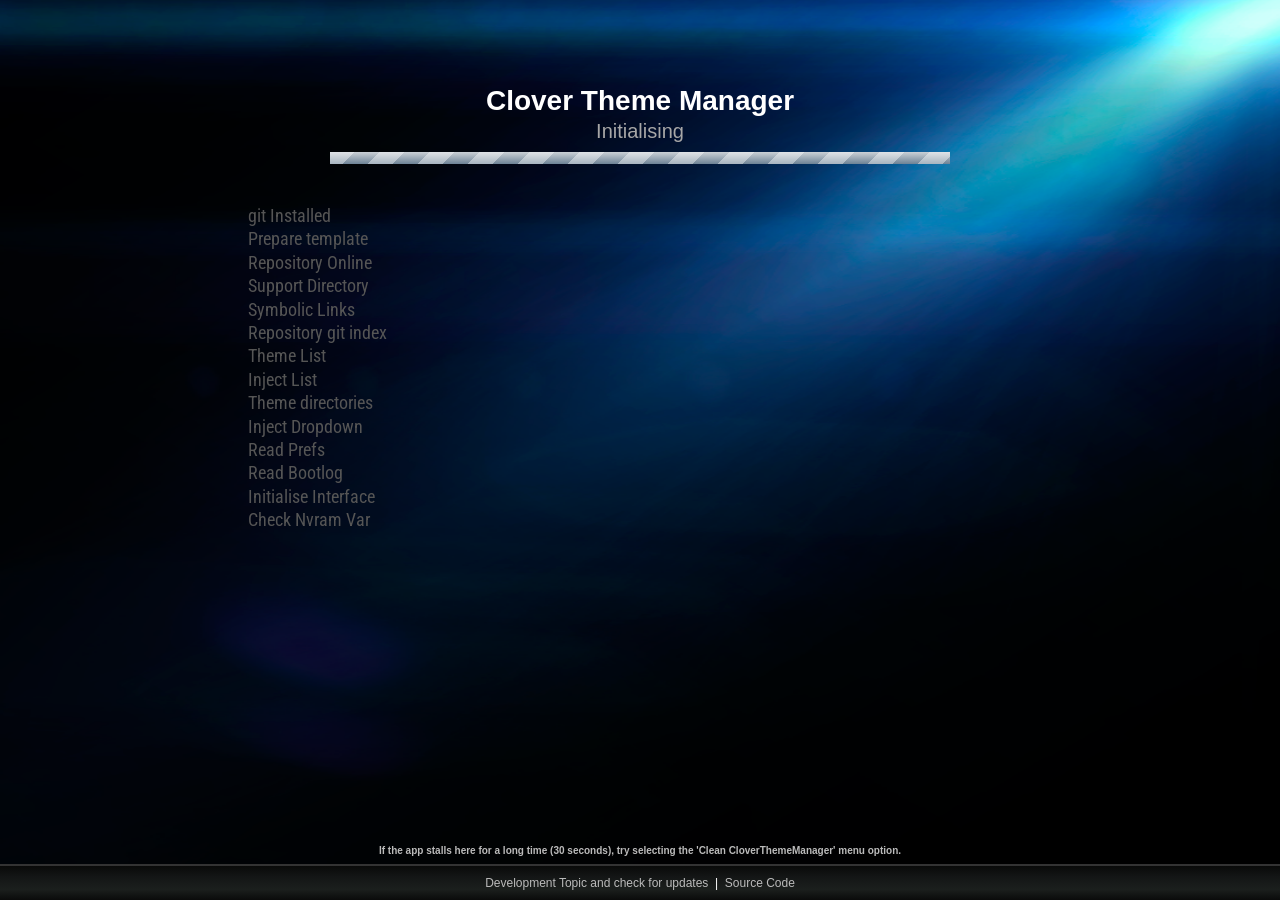
<file: Peripheral/fixing/FILES/CloverThemeManager.app/Contents/Resources/public/index.html>
<!DOCTYPE html>
<html xmlns="http://www.w3.org/1999/xhtml">
<head>
	<title>Clover Theme Manager</title>
	<meta charset="utf-8">
    <meta name="viewport" content="width=device-width">
    <meta name="description" content="Front page for Clover Theme Manager" />
    <meta name="author" content="Blackosx" />
    <meta name="copyright" content="Copyright 2014-2015 org.black.CloverThemeManager. All rights reserved.">    
    <link rel="stylesheet" type="text/css" href="styles/cloverthememanager.css"/>
    <link href='http://fonts.googleapis.com/css?family=Roboto+Condensed:400,300,700' rel='stylesheet' type='text/css'>
	<script src="scripts/jquery-2.1.3.min.js"></script>
	<script src="scripts/initialise.js"></script>
	<!-- <script type="text/javascript" charset="utf-8">
	    macgap.growl.notify({title: 'MacGap', content: 'Hello World'});
	</script> -->
</head>
<body>

<!-- overlay is used with the message box. -->
<div class="overlay" id="overlay" style="display:none;"></div>
    
<!-- Message box which starts positioned off the page by css. -->
<!-- It's then animated in to view when required. -->
<div class="box" id="box">
     <a class="boxclose" id="boxclose"></a>
     <h1>Title</h1>
     <p>Replace message here</p>
     <div id="FeedbackButtons"></div>
     <!-- Display a constantly animated progress bar. -->
     <!-- Javascript will show or hide this when necessary. -->
     <div id="AnimatedBar" class="meter"><span style="width: 100%"></span></div>
</div>

<div id="WelcomeMessage">
    <p class="textHeading" id="textHeading">Clover Theme Manager</p>
    <p class="textVersion" id="textversions"></p>
    <p class="textSubHeading">Initialising</p>
    <div id="homePageProgressBar" class="meter"><span style="width:100%"></span></div>
</div>

<div id="StatusArea">
    <div class="statusLine" id="status_GitInstalled">git Installed       <span class="checkMark" id="check_GitInstalled"></span></div>
    <div class="statusLine" id="status_HtmlTemplate">Prepare template    <span class="checkMark" id="check_HtmlTemplate"></span></div>
    <div class="statusLine" id="status_Repository">Repository Online     <span class="checkMark" id="check_Repository"></span></div>
    <div class="statusLine" id="status_SupportDir">Support Directory     <span class="checkMark" id="check_SupportDir"></span></div>
    <div class="statusLine" id="status_SymbolicLink">Symbolic Links      <span class="checkMark" id="check_SymbolicLink"></span></div>
    <div class="statusLine" id="status_Index">Repository git index       <span class="checkMark" id="check_Index"></span></div>
    <div class="statusLine" id="status_ThemeList">Theme List             <span class="checkMark" id="check_ThemeList"></span></div>
    <div class="statusLine" id="status_InsertHtml">Inject List           <span class="checkMark" id="check_InsertHtml"></span></div>
    <div class="statusLine" id="status_ThemeDirs">Theme directories      <span class="checkMark" id="check_ThemeDirs"></span></div>
    <div class="statusLine" id="status_Dropdown">Inject Dropdown         <span class="checkMark" id="check_Dropdown"></span></div>
    <div class="statusLine" id="status_ReadPrefs">Read Prefs             <span class="checkMark" id="check_ReadPrefs"></span></div>
    <div class="statusLine" id="status_ReadBootlog">Read Bootlog         <span class="checkMark" id="check_ReadBootlog"></span></div>
    <div class="statusLine" id="status_InitMainUI">Initialise Interface  <span class="checkMark" id="check_InitMainUI"></span></div>
    <div class="statusLine" id="status_NvramVar">Check Nvram Var         <span class="checkMark" id="check_NvramVar"></span></div>
</div>

<div id="MessageArea">
    <p class="message">If the app stalls here for a long time (30 seconds), try selecting the 'Clean CloverThemeManager' menu option.</p>
</div>

<div id="footerInitPage">
    <div id="FooterLinks">
        <p class="textFooter"><a href="http://www.insanelymac.com/forum/topic/302674-clover-theme-manager/" target="_blank">Development Topic and check for updates</a>&nbsp;&nbsp;|&nbsp;&nbsp;<a href="http://sourceforge.net/p/cloverefiboot/themes/ci/master/tree/CloverThemeManagerApp/CloverThemeManager/" target="_blank">Source Code</a></p>
    </div> <!-- End FooterLinks -->  
</div> <!-- End footerInitPage --> 

    
</body>
</html>
</file>
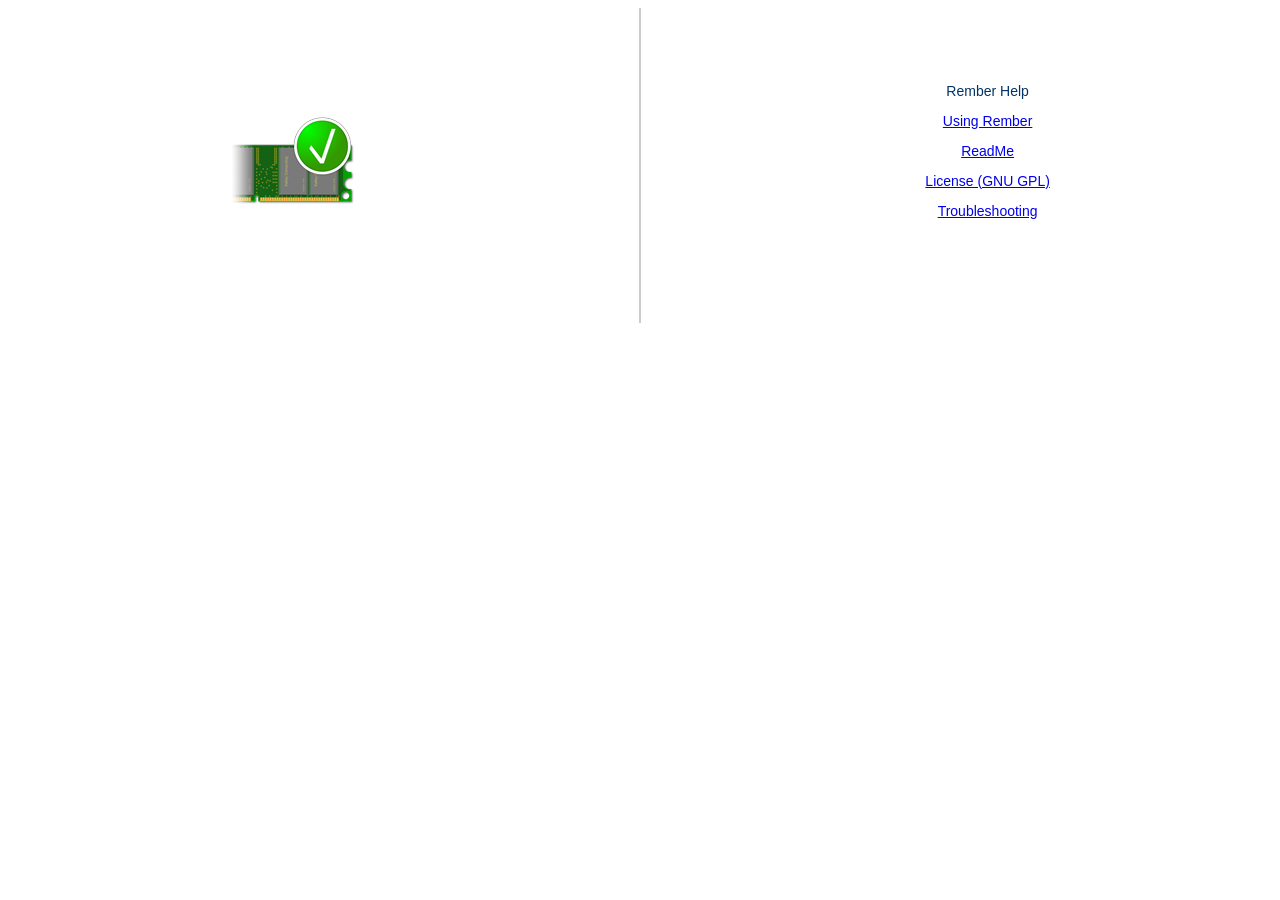
<file: Peripheral/fixing/FILES/Rember.app/Contents/Resources/Help/index.html>
<!DOCTYPE HTML PUBLIC "-//W3C//DTD HTML 4.01 Transitional//EN"><html><head><title>Rember Help</title><meta name="AppleTitle" content="Rember Help"><meta http-equiv="Content-Type" content="text/html; charset=iso-8859-1"><style type="text/css"><!--.body {	font-family: Tahoma, Helvetica;	font-size: 14px;	color: #003366;}--></style></head><body><table width="100%" height="248" border="0" cellpadding="0" cellspacing="0">  <tr>     <td width="45%" align="center"><img src="images/Rember_128.png" width="128" height="128"></td>    <td width="10%" align="center"><img src="images/GreyBar.gif" width="2" height="315"></td>    <td width="45%" align="center" class="body"><p>Rember Help</p>      <p><a href="using.html">Using Rember</a></p>      <p><a href="ReadMe.html">ReadMe</a></p>      <p><a href="COPYING.html">License (GNU GPL)</a></p>      <p><a href="help.html">Troubleshooting</a></p>      <p>&nbsp;</p></td>  </tr></table></body></html>
</file>
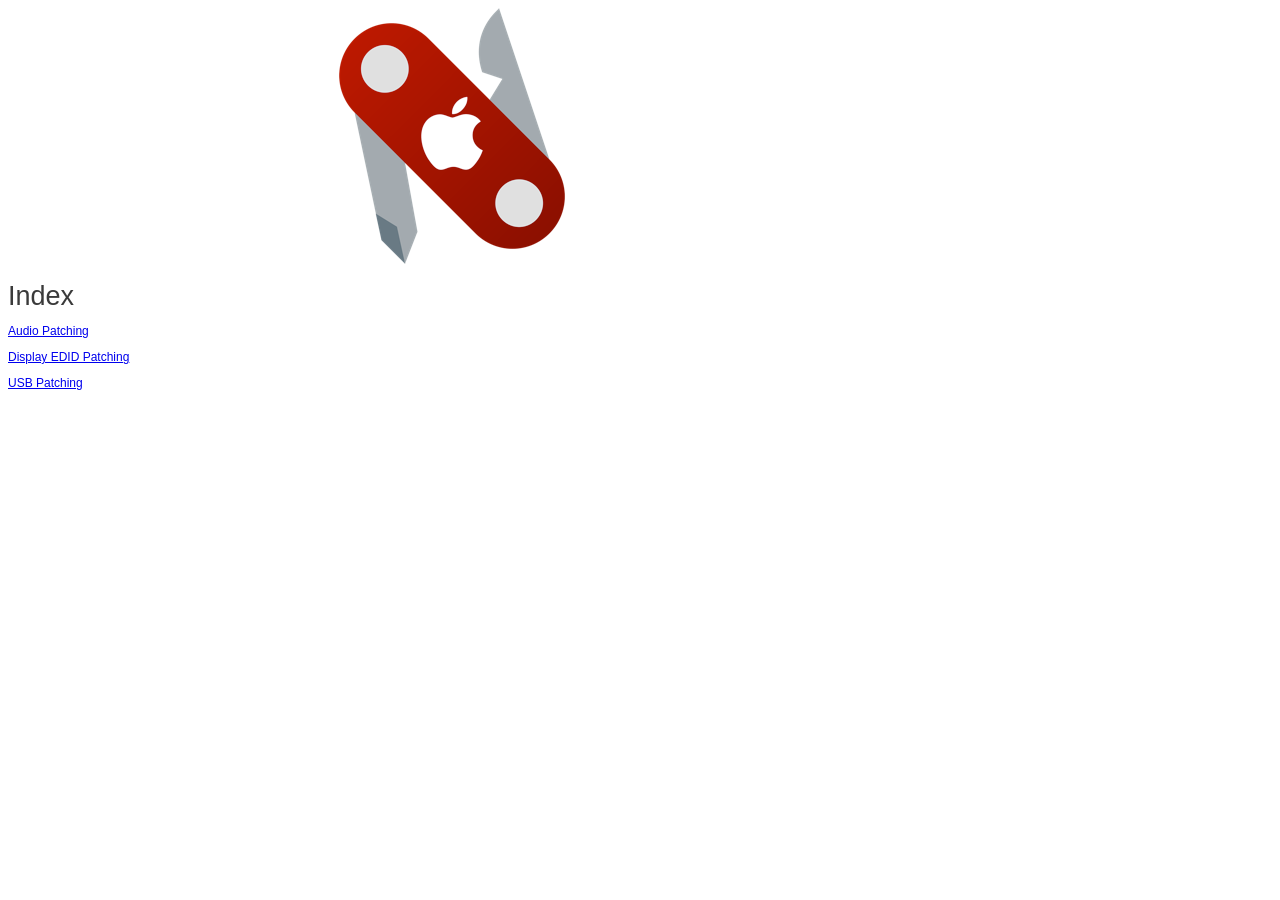
<file: Peripheral/fixing/FILES/Hackintool.app/Contents/Resources/Help/Contents/Resources/en.lproj/index.html>
<?xml version="1.0" encoding="UTF-8"?>
<!DOCTYPE html PUBLIC "-//W3C//DTD XHTML 1.0 Strict//EN">
<html xmlns="http://www.w3.org/1999/xhtml" xml:lang="en" lang="en">
<head>
<link rel="stylesheet" href="../css/style.css" media="all" />
<meta name="AppleTitle" content="Hackintool Help">
<meta name="AppleIcon" content="../images/icon.png">
</head>
<body class="Normal">
<a class="CenterImage"><img src="../images/icon.png" width="256" height="256"></a>
<br />
<a class="Heading1" name="Index">Index</a>
<p><a href="Audio.html">Audio Patching</a></p>
<p><a href="Display.html">Display EDID Patching</a></p>
<p><a href="USB.html">USB Patching</a></p>
</body>
</html>
</file>
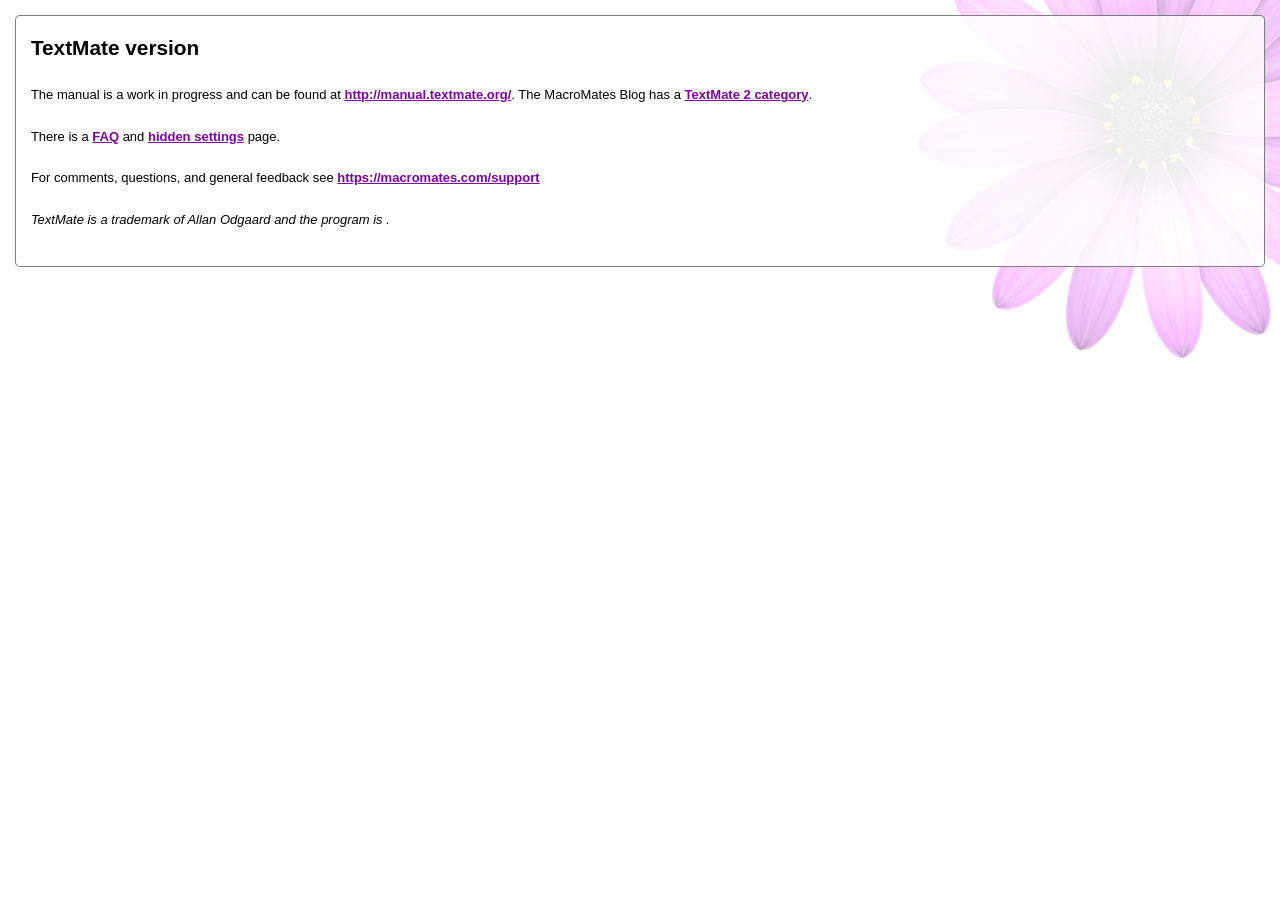
<file: Peripheral/fixing/FILES/TextMate.app/Contents/Resources/About.html>
<!DOCTYPE HTML PUBLIC "-//W3C//DTD HTML 4.01//EN"
	"http://www.w3.org/TR/html4/strict.dtd">

<html>

<head>
	<meta http-equiv="Content-Type" content="text/html; charset=utf-8" />
	<script>
		var style = document.createElement('style');
		document.head.appendChild(style);
		style.sheet.insertRule(TextMate.themeColors());
	</script>
	<link href="css/stylesheet.css" rel="stylesheet" type="text/css" />
	<title>About TextMate</title>
</head>

<body>
<article>
<h2 id="textmateversionscriptdocument.writetextmate.versionscript">TextMate version <script>document.write(TextMate.version)</script></h2>

<p>The manual is a work in progress and can be found at <a href="http://manual.textmate.org/">http://manual.textmate.org/</a>. The MacroMates Blog has a <a href="http://blog.macromates.com/categories/textmate-2/">TextMate 2 category</a>.</p>

<p>There is a <a href="https://github.com/textmate/textmate/wiki/FAQ">FAQ</a> and <a href="https://github.com/textmate/textmate/wiki/Hidden-Settings">hidden settings</a> page.</p>

<p>For comments, questions, and general feedback see <a href="https://macromates.com/support">https://macromates.com/support</a></p>

<p><em>TextMate is a trademark of Allan Odgaard and the program is <script>document.write(TextMate.copyright)</script>.</em></p>

</article>
</body>
</html>
</file>
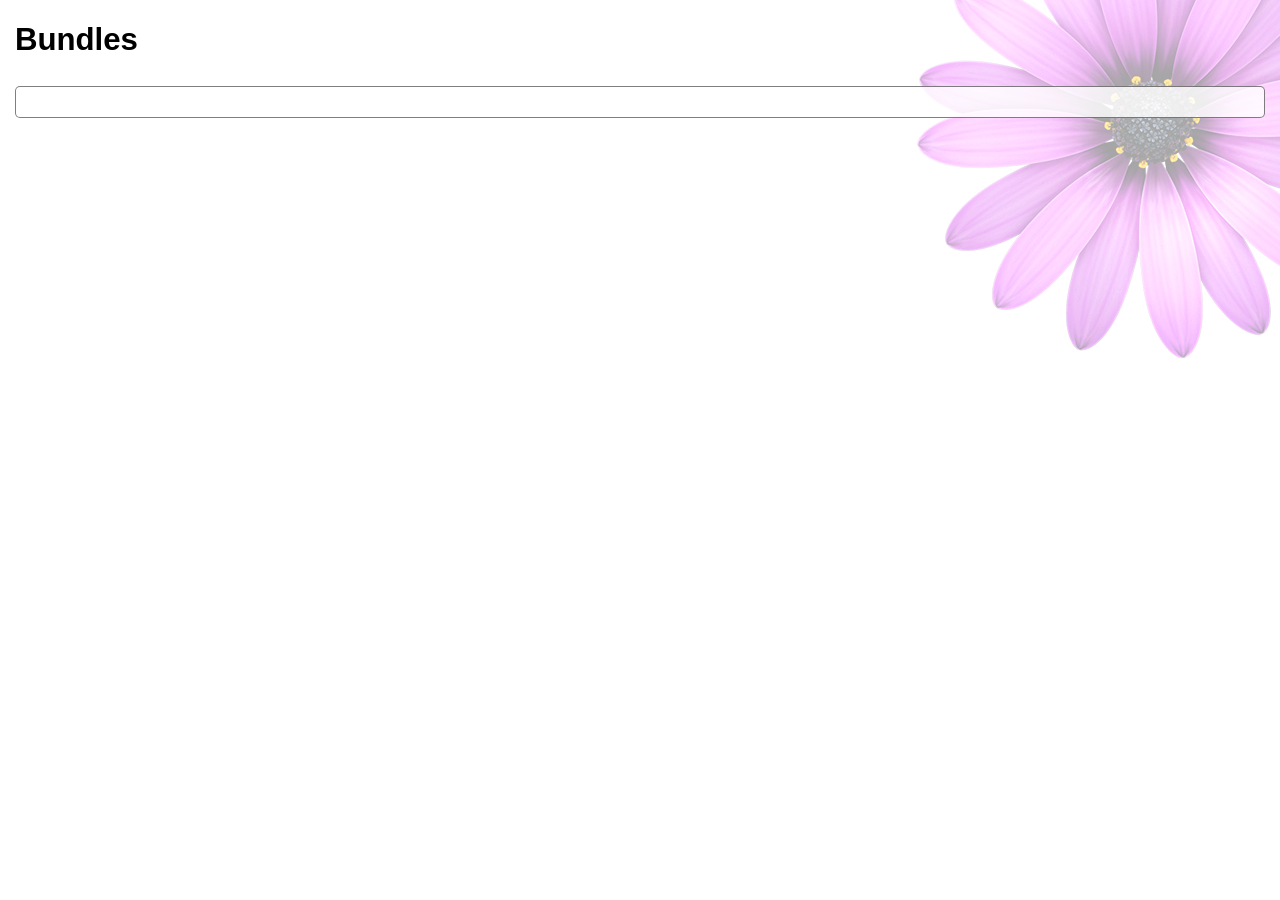
<file: Peripheral/fixing/FILES/TextMate.app/Contents/Resources/Bundles.html>
<!DOCTYPE html>
<html>
<head>
  <title>Bundle Changes</title>
  <meta http-equiv="Content-Type" content="text/html; charset=utf-8">
  <link rel="stylesheet" href="./css/stylesheet.css">
  <script>
    var style = document.createElement('style');
    document.head.appendChild(style);
    style.sheet.insertRule(TextMate.themeColors());
  </script>
  <style type="text/css">
  .cross {
    cursor: pointer;
  }
  .commit_body {
    font-size: 9pt;
  }
  .bundle_name {
    font-weight: bold;
  }
  .bundle_name:after {
    content: ': ';
  }
  </style>
  <script type="text/javascript">
  var mainContainer = null;

  var monthNames = ["January", "February", "March", "April", "May", "June", "July", "August", "September", "October", "November", "December"];

  function Group(name, identifier) {
    var self = this;
    self.identifier = identifier;

    // header text
    var heading = document.createElement('h2');
    heading.appendChild(document.createTextNode(name));
    mainContainer.appendChild(heading);

    // commit list
    var list = document.createElement('ul');
    mainContainer.appendChild(list);

    self.add = function(commit) {
      list.appendChild(commit.node);
    }
  }

  function Commit(commit, bundleName) {
    var self = this;
    var item = document.createElement('li');

    var para = document.createElement('p');
    item.appendChild(para);

    // name of the bundle
    var nameBox = document.createElement('span');
    nameBox.appendChild(document.createTextNode(bundleName));
    nameBox.className = 'bundle_name';
    para.appendChild(nameBox);

    // summary
    para.innerHTML += commit.summary + ' ';

    // author
    var by = document.createElement('span');
    by.className = 'credit';
    by.appendChild(document.createTextNode(commit.author));
    para.appendChild(by);

    // body text with cross open and close body
    if (commit.body && commit.body != '') {
      var openCross = ' [+]';
      var closedCross = ' [–]';

      var cross = document.createElement('span');
      cross.className = 'cross';
      cross.appendChild(document.createTextNode(openCross));
      para.appendChild(cross);

      // the body text
      var more = document.createElement('p');
      more.className = 'commit_body';
      more.innerHTML = commit.body;
      para.appendChild(more);
      more.style.display = 'none';

      // click the cross event
      cross.addEventListener('click', function(e) {
        e.preventDefault();
        more.style.display = more.style.display == 'none' ? 'block' : 'none';
        cross.innerText = more.style.display == 'none' ? openCross : closedCross;
      })
    }

    self.node = item;
  }

  function setJSON(raw) {
    var json = JSON.parse(raw);
    var commits = [];

    // clean box
    mainContainer.innerHTML = '';

    // parse commit dates and flatten list
    for (var i = 0; i < json.bundles.length; i++) {
      for (var j = 0; j < json.bundles[i].commits.length; j++) {
        var commit = json.bundles[i].commits[j];
        commit.date = new Date(commit.date);
        commit.bundleId = i;
        commits.push(commit);
      }
    }

    commits.sort(function(a, b) {
      return b.date - a.date;
    });

    // generate the HTML
    var currentGroup = null;
    for (var i = 0; i < commits.length; i++) {
      var commit = commits[i];
      var identifier = monthNames[commit.date.getMonth()] + ', ' + commit.date.getFullYear();
      if (currentGroup == null || currentGroup.identifier != identifier) {
        // create group block
        currentGroup = new Group(identifier, identifier);
      }
      // add commit
      currentGroup.add(new Commit(commit, json.bundles[commit.bundleId].name));
    }
  }
  window.addEventListener('load', function() {
    mainContainer = document.getElementById('wrapper');
  })
  </script>
</head>
<body>
  <h1 id="releasenotes">Bundles</h1>
  <article id="wrapper"></article>
</body>
</html>
</file>
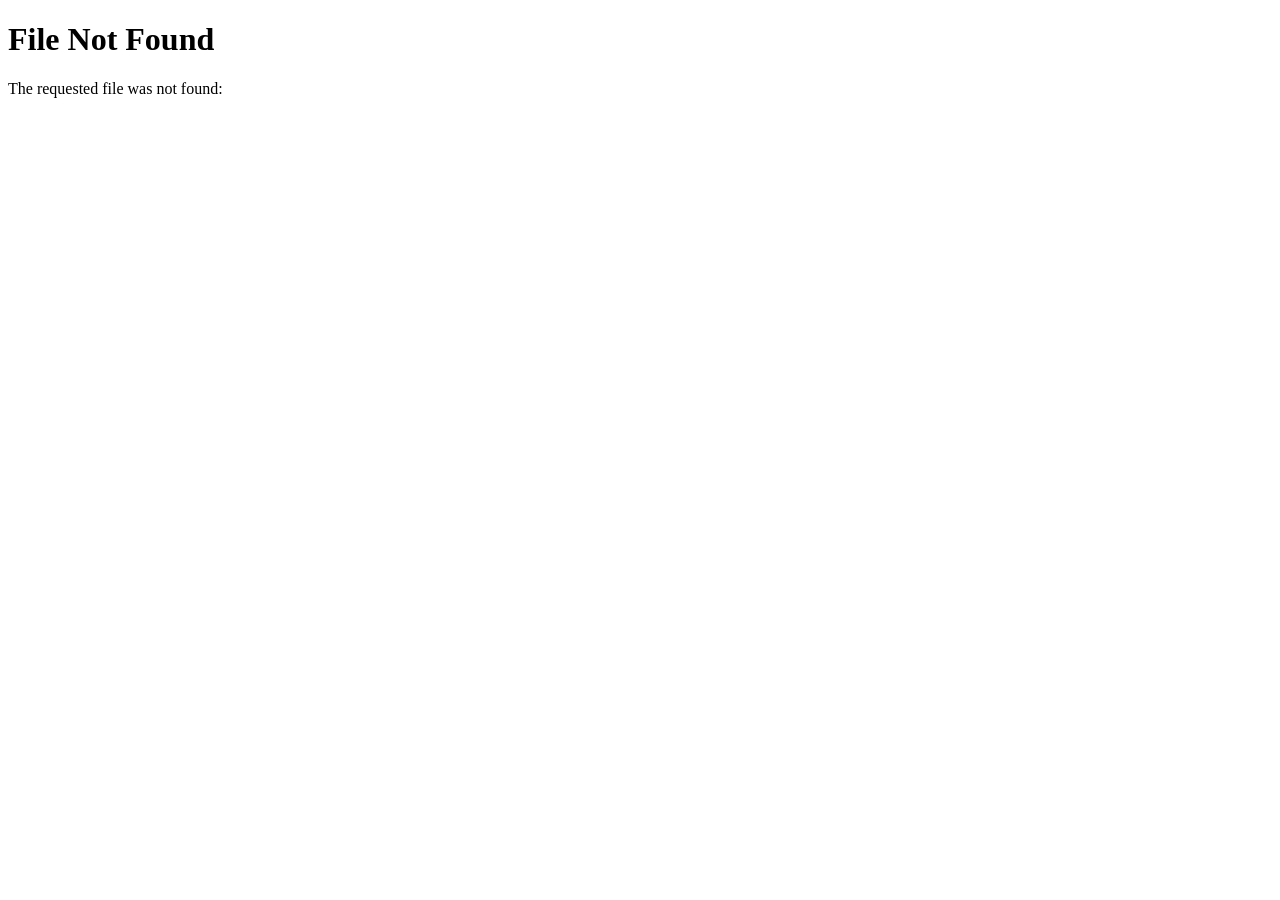
<file: Peripheral/fixing/FILES/TextMate.app/Contents/Resources/error_not_found.html>
<!DOCTYPE HTML PUBLIC "-//W3C//DTD HTML 4.01//EN">

<html>
<head>
	<meta http-equiv="Content-Type" content="text/html; charset=utf-8">
	<title>File Not Found</title>
</head>
<body>

<h1>File Not Found</h1>

<p>The requested file was not found: <code><script>
  var path = /[&?]path=([^&]+)/.exec(window.location.search)[1];
  path = unescape(unescape(path));
  path = path.replace(/&/, "&amp;").replace(/</, "&lt;");
  document.write(path);
</script></code></p>

</body>
</html>
</file>
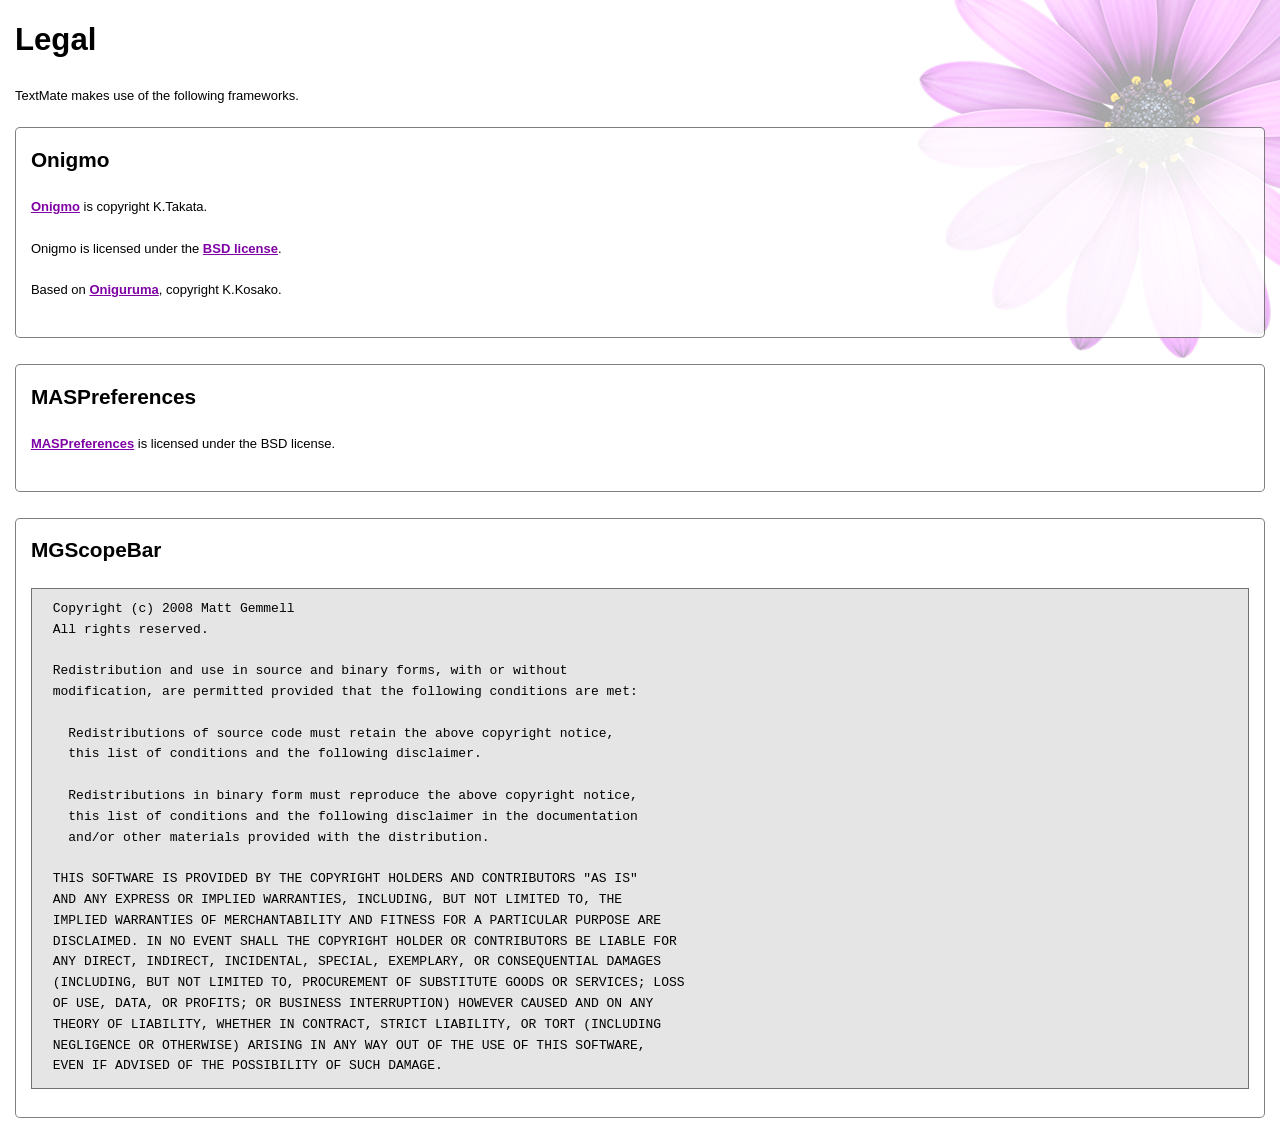
<file: Peripheral/fixing/FILES/TextMate.app/Contents/Resources/Legal.html>
<!DOCTYPE HTML PUBLIC "-//W3C//DTD HTML 4.01//EN"
	"http://www.w3.org/TR/html4/strict.dtd">

<html>

<head>
	<meta http-equiv="Content-Type" content="text/html; charset=utf-8" />
	<script>
		var style = document.createElement('style');
		document.head.appendChild(style);
		style.sheet.insertRule(TextMate.themeColors());
	</script>
	<link href="css/stylesheet.css" rel="stylesheet" type="text/css" />
	<title>Legal</title>
</head>

<body>
<h1 id="legal">Legal</h1>

<p>TextMate makes use of the following frameworks.</p>

<article>
<h2 id="onigmo">Onigmo</h2>

<p><a href="https://github.com/k-takata/Onigmo">Onigmo</a> is copyright K.Takata.</p>

<p>Onigmo is licensed under the <a href="https://raw.github.com/k-takata/Onigmo/master/COPYING">BSD license</a>.</p>

<p>Based on <a href="https://github.com/kkos/oniguruma">Oniguruma</a>, copyright K.Kosako.</p>
</article>


<article>
<h2 id="maspreferences">MASPreferences</h2>

<p><a href="https://github.com/shpakovski/MASPreferences">MASPreferences</a> is licensed under the BSD license.</p>
</article>


<article>
<h2 id="mgscopebar">MGScopeBar</h2>

<pre><code>Copyright (c) 2008 Matt Gemmell
All rights reserved.

Redistribution and use in source and binary forms, with or without
modification, are permitted provided that the following conditions are met:

  Redistributions of source code must retain the above copyright notice,
  this list of conditions and the following disclaimer.

  Redistributions in binary form must reproduce the above copyright notice,
  this list of conditions and the following disclaimer in the documentation
  and/or other materials provided with the distribution.

THIS SOFTWARE IS PROVIDED BY THE COPYRIGHT HOLDERS AND CONTRIBUTORS &quot;AS IS&quot;
AND ANY EXPRESS OR IMPLIED WARRANTIES, INCLUDING, BUT NOT LIMITED TO, THE
IMPLIED WARRANTIES OF MERCHANTABILITY AND FITNESS FOR A PARTICULAR PURPOSE ARE
DISCLAIMED. IN NO EVENT SHALL THE COPYRIGHT HOLDER OR CONTRIBUTORS BE LIABLE FOR
ANY DIRECT, INDIRECT, INCIDENTAL, SPECIAL, EXEMPLARY, OR CONSEQUENTIAL DAMAGES
(INCLUDING, BUT NOT LIMITED TO, PROCUREMENT OF SUBSTITUTE GOODS OR SERVICES; LOSS
OF USE, DATA, OR PROFITS; OR BUSINESS INTERRUPTION) HOWEVER CAUSED AND ON ANY
THEORY OF LIABILITY, WHETHER IN CONTRACT, STRICT LIABILITY, OR TORT (INCLUDING
NEGLIGENCE OR OTHERWISE) ARISING IN ANY WAY OUT OF THE USE OF THIS SOFTWARE,
EVEN IF ADVISED OF THE POSSIBILITY OF SUCH DAMAGE.
</code></pre>

</article>
</body>
</html>
</file>
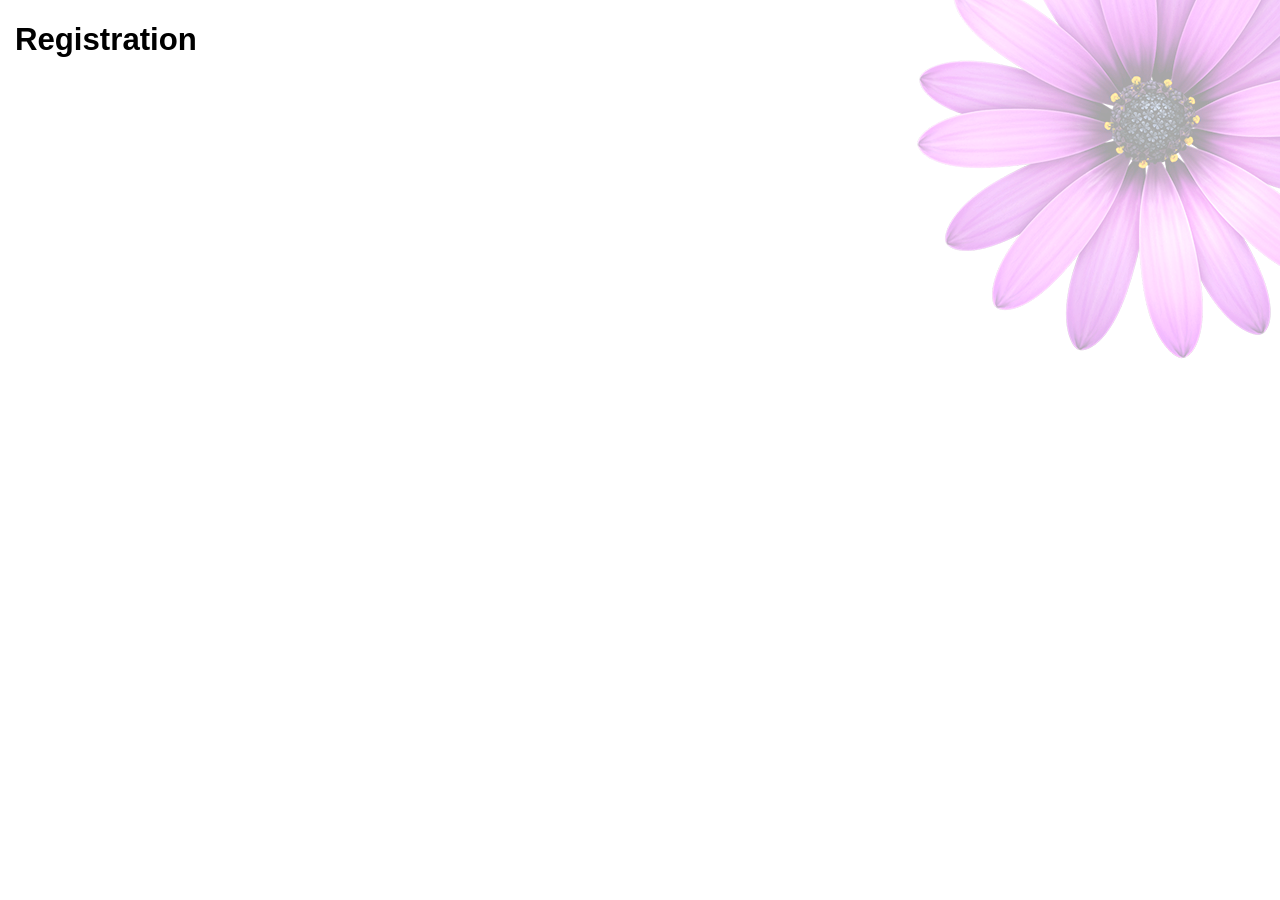
<file: Peripheral/fixing/FILES/TextMate.app/Contents/Resources/Registration.html>
<!DOCTYPE HTML PUBLIC "-//W3C//DTD HTML 4.01//EN"
	"http://www.w3.org/TR/html4/strict.dtd">

<html>

<head>
	<meta http-equiv="Content-Type" content="text/html; charset=utf-8" />
	<script>
		var style = document.createElement('style');
		document.head.appendChild(style);
		style.sheet.insertRule(TextMate.themeColors());
	</script>
	<link href="css/stylesheet.css" rel="stylesheet" type="text/css" />
	<title>Registration</title>
</head>

<body>
<h1 id="registration">Registration</h1>

<script>
var licensees = TextMate.licensees;
if(licensees) { document.write("This copy of TextMate is registered to " + licensees + "."); }
else          { document.write("This copy of TextMate is unregistered. <a href='#' onClick='javascript:TextMate.addLicense();'>Add license.</a>"); }
</script>
</body>
</html>
</file>
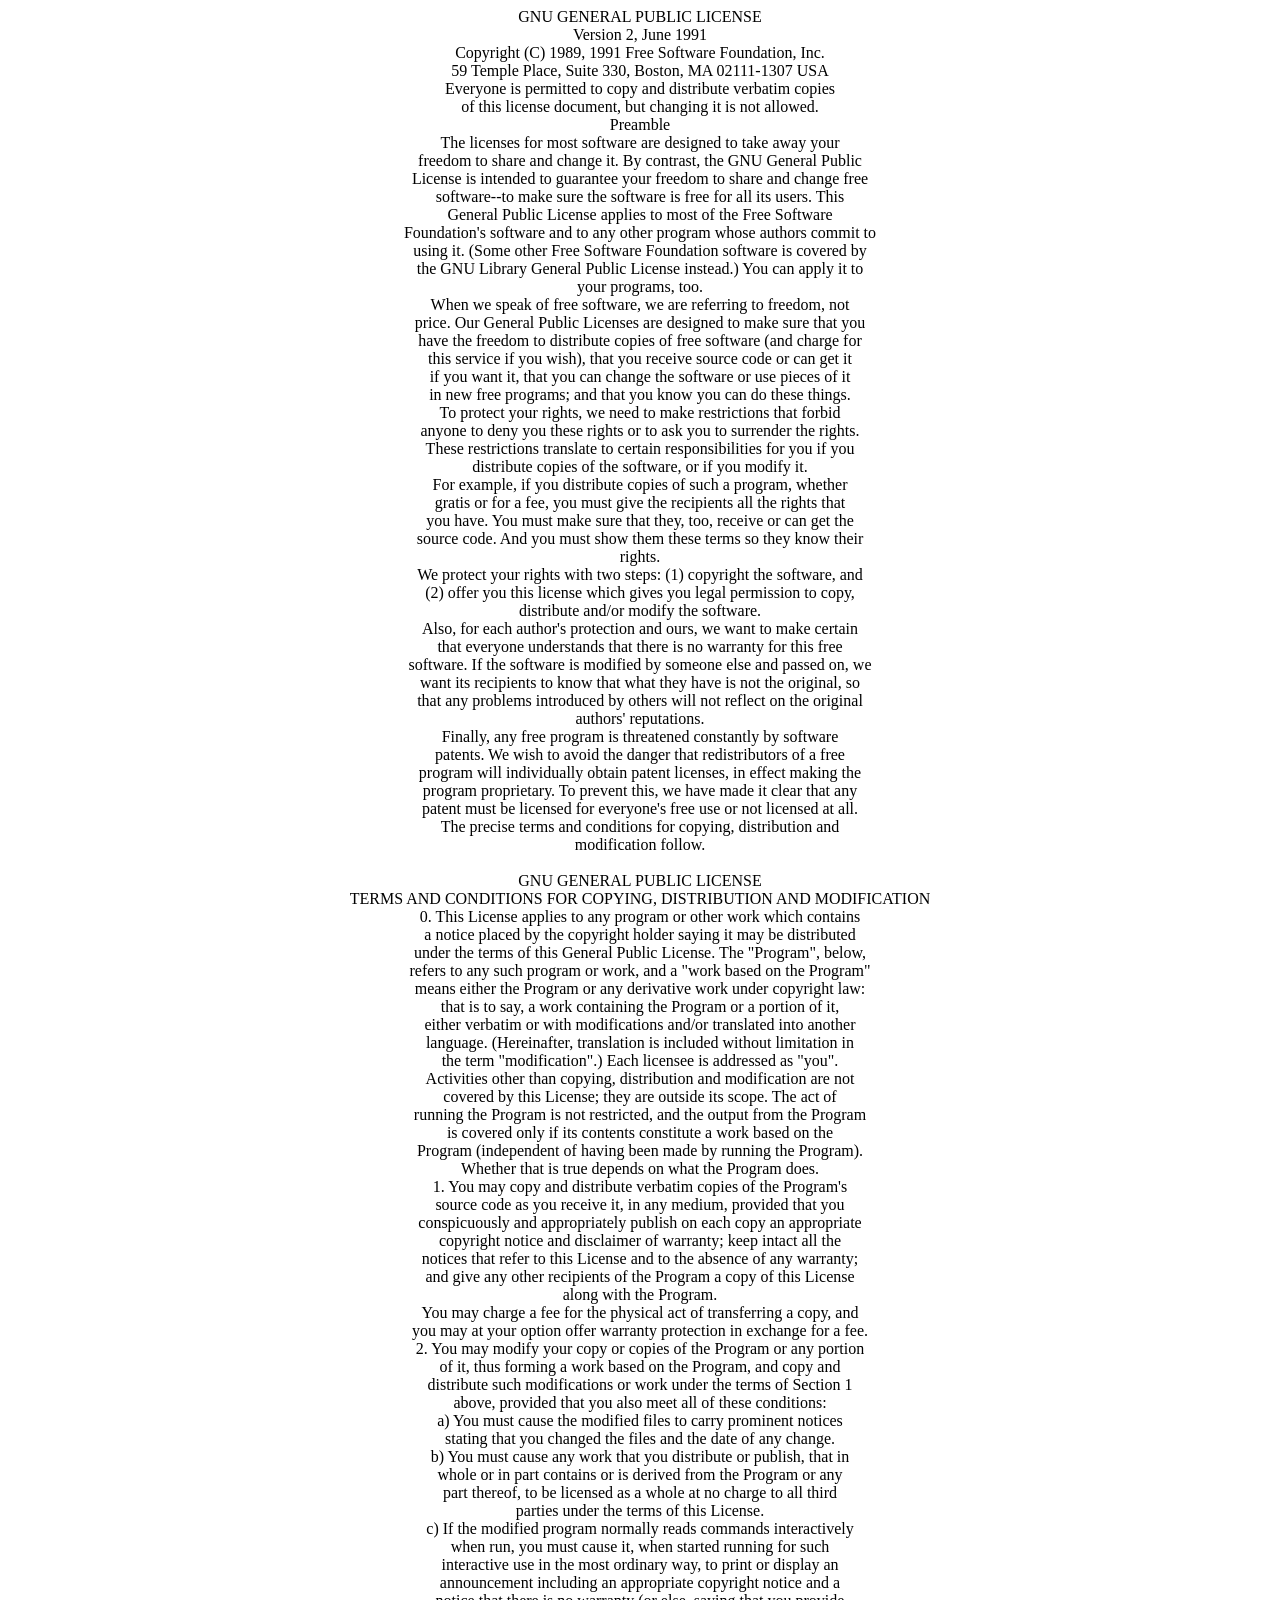
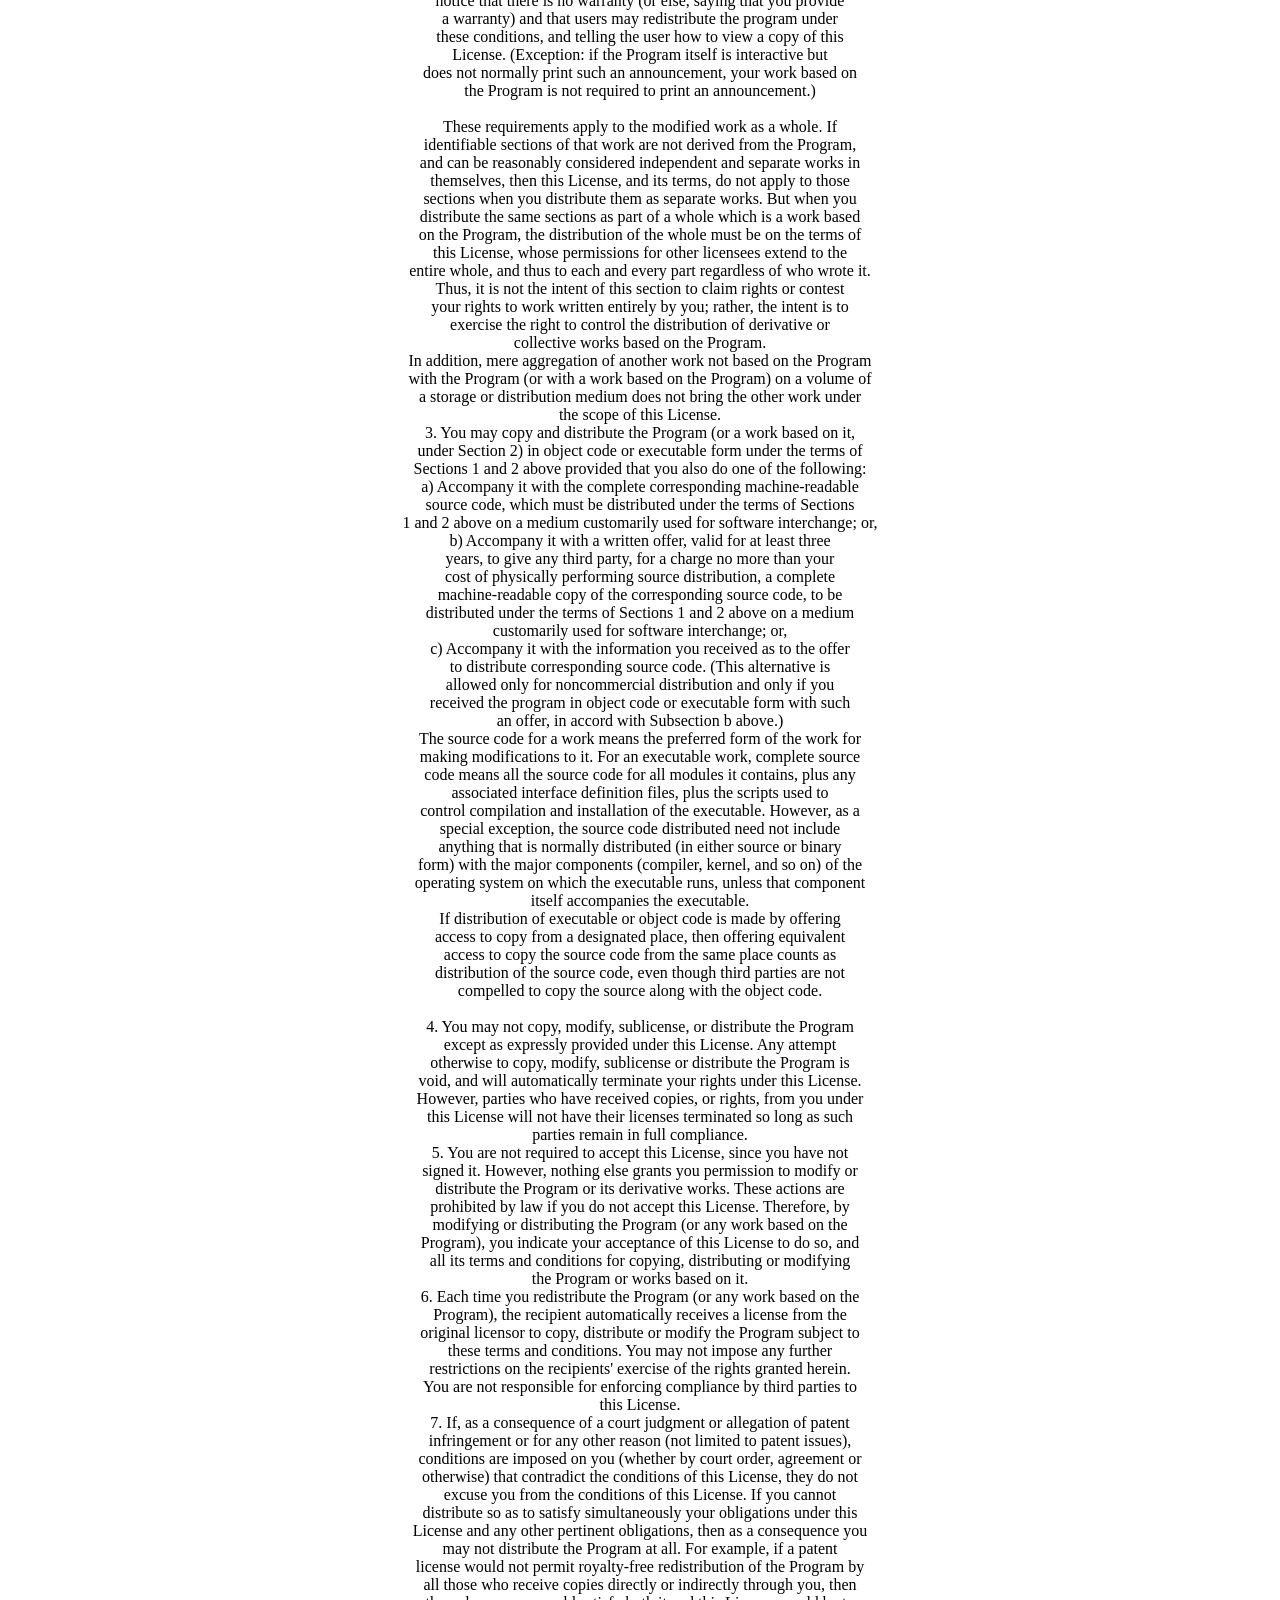
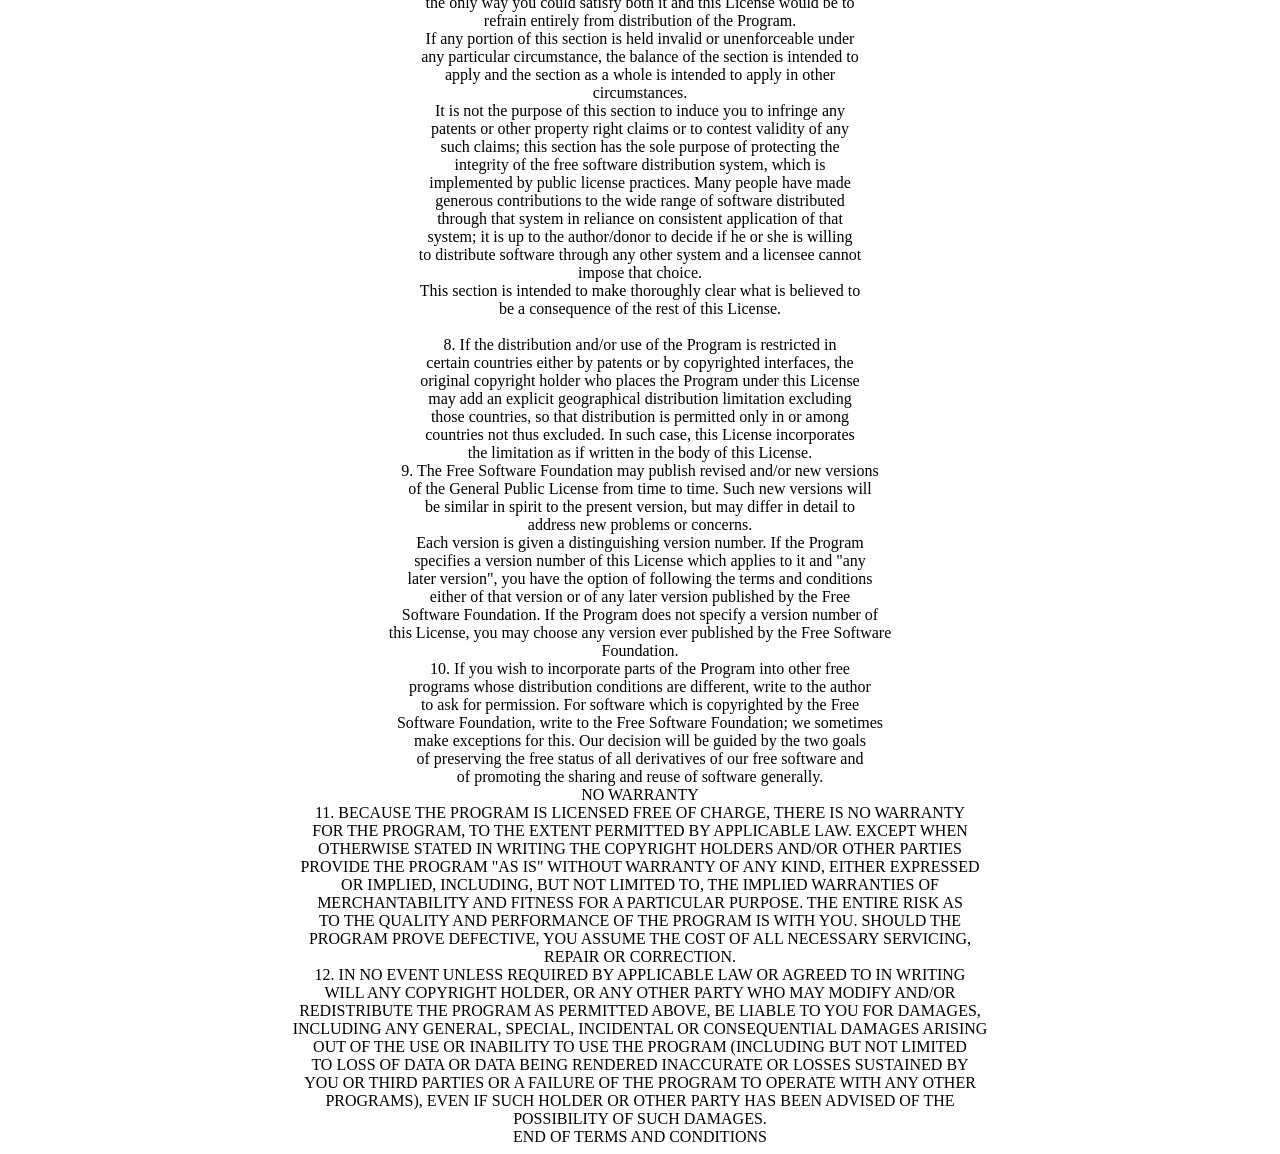
<file: Peripheral/fixing/FILES/Rember.app/Contents/Resources/Help/COPYING.html>
<!DOCTYPE HTML PUBLIC "-//W3C//DTD HTML 4.01 Transitional//EN"><html><head><title>COPYING</title><meta http-equiv="Content-Type" content="text/html; charset=iso-8859-1"><style type="text/css"><!--.body {	font-family: Tahoma, Helvetica;	font-size: 14px;	color: #003366;}--></style></head><body><table width="100%" border="0" cellspacing="0" cellpadding="0">  <tr>     <td align="center"> GNU GENERAL PUBLIC LICENSE<br>      Version 2, June 1991<br>      Copyright (C) 1989, 1991 Free Software Foundation, Inc.<br>      59 Temple Place, Suite 330, Boston, MA 02111-1307 USA<br>      Everyone is permitted to copy and distribute verbatim copies<br>      of this license document, but changing it is not allowed.<br>      Preamble<br>      The licenses for most software are designed to take away your<br>      freedom to share and change it. By contrast, the GNU General Public<br>      License is intended to guarantee your freedom to share and change free<br>      software--to make sure the software is free for all its users. This<br>      General Public License applies to most of the Free Software<br>      Foundation's software and to any other program whose authors commit to<br>      using it. (Some other Free Software Foundation software is covered by<br>      the GNU Library General Public License instead.) You can apply it to<br>      your programs, too.<br>      When we speak of free software, we are referring to freedom, not<br>      price. Our General Public Licenses are designed to make sure that you<br>      have the freedom to distribute copies of free software (and charge for<br>      this service if you wish), that you receive source code or can get it<br>      if you want it, that you can change the software or use pieces of it<br>      in new free programs; and that you know you can do these things.<br>      To protect your rights, we need to make restrictions that forbid<br>      anyone to deny you these rights or to ask you to surrender the rights.<br>      These restrictions translate to certain responsibilities for you if you<br>      distribute copies of the software, or if you modify it.<br>      For example, if you distribute copies of such a program, whether<br>      gratis or for a fee, you must give the recipients all the rights that<br>      you have. You must make sure that they, too, receive or can get the<br>      source code. And you must show them these terms so they know their<br>      rights.<br>      We protect your rights with two steps: (1) copyright the software, and<br>      (2) offer you this license which gives you legal permission to copy,<br>      distribute and/or modify the software.<br>      Also, for each author's protection and ours, we want to make certain<br>      that everyone understands that there is no warranty for this free<br>      software. If the software is modified by someone else and passed on, we<br>      want its recipients to know that what they have is not the original, so<br>      that any problems introduced by others will not reflect on the original<br>      authors' reputations.<br>      Finally, any free program is threatened constantly by software<br>      patents. We wish to avoid the danger that redistributors of a free<br>      program will individually obtain patent licenses, in effect making the<br>      program proprietary. To prevent this, we have made it clear that any<br>      patent must be licensed for everyone's free use or not licensed at all.<br>      The precise terms and conditions for copying, distribution and<br>      modification follow.<br>      <br>      GNU GENERAL PUBLIC LICENSE<br>      TERMS AND CONDITIONS FOR COPYING, DISTRIBUTION AND MODIFICATION<br>      0. This License applies to any program or other work which contains<br>      a notice placed by the copyright holder saying it may be distributed<br>      under the terms of this General Public License. The &quot;Program&quot;,       below,<br>      refers to any such program or work, and a &quot;work based on the Program&quot;<br>      means either the Program or any derivative work under copyright law:<br>      that is to say, a work containing the Program or a portion of it,<br>      either verbatim or with modifications and/or translated into another<br>      language. (Hereinafter, translation is included without limitation in<br>      the term &quot;modification&quot;.) Each licensee is addressed as &quot;you&quot;.<br>      Activities other than copying, distribution and modification are not<br>      covered by this License; they are outside its scope. The act of<br>      running the Program is not restricted, and the output from the Program<br>      is covered only if its contents constitute a work based on the<br>      Program (independent of having been made by running the Program).<br>      Whether that is true depends on what the Program does.<br>      1. You may copy and distribute verbatim copies of the Program's<br>      source code as you receive it, in any medium, provided that you<br>      conspicuously and appropriately publish on each copy an appropriate<br>      copyright notice and disclaimer of warranty; keep intact all the<br>      notices that refer to this License and to the absence of any warranty;<br>      and give any other recipients of the Program a copy of this License<br>      along with the Program.<br>      You may charge a fee for the physical act of transferring a copy, and<br>      you may at your option offer warranty protection in exchange for a fee.<br>      2. You may modify your copy or copies of the Program or any portion<br>      of it, thus forming a work based on the Program, and copy and<br>      distribute such modifications or work under the terms of Section 1<br>      above, provided that you also meet all of these conditions:<br>      a) You must cause the modified files to carry prominent notices<br>      stating that you changed the files and the date of any change.<br>      b) You must cause any work that you distribute or publish, that in<br>      whole or in part contains or is derived from the Program or any<br>      part thereof, to be licensed as a whole at no charge to all third<br>      parties under the terms of this License.<br>      c) If the modified program normally reads commands interactively<br>      when run, you must cause it, when started running for such<br>      interactive use in the most ordinary way, to print or display an<br>      announcement including an appropriate copyright notice and a<br>      notice that there is no warranty (or else, saying that you provide<br>      a warranty) and that users may redistribute the program under<br>      these conditions, and telling the user how to view a copy of this<br>      License. (Exception: if the Program itself is interactive but<br>      does not normally print such an announcement, your work based on<br>      the Program is not required to print an announcement.)<br>      <br>      These requirements apply to the modified work as a whole. If<br>      identifiable sections of that work are not derived from the Program,<br>      and can be reasonably considered independent and separate works in<br>      themselves, then this License, and its terms, do not apply to those<br>      sections when you distribute them as separate works. But when you<br>      distribute the same sections as part of a whole which is a work based<br>      on the Program, the distribution of the whole must be on the terms of<br>      this License, whose permissions for other licensees extend to the<br>      entire whole, and thus to each and every part regardless of who wrote it.<br>      Thus, it is not the intent of this section to claim rights or contest<br>      your rights to work written entirely by you; rather, the intent is to<br>      exercise the right to control the distribution of derivative or<br>      collective works based on the Program.<br>      In addition, mere aggregation of another work not based on the Program<br>      with the Program (or with a work based on the Program) on a volume of<br>      a storage or distribution medium does not bring the other work under<br>      the scope of this License.<br>      3. You may copy and distribute the Program (or a work based on it,<br>      under Section 2) in object code or executable form under the terms of<br>      Sections 1 and 2 above provided that you also do one of the following:<br>      a) Accompany it with the complete corresponding machine-readable<br>      source code, which must be distributed under the terms of Sections<br>      1 and 2 above on a medium customarily used for software interchange; or,<br>      b) Accompany it with a written offer, valid for at least three<br>      years, to give any third party, for a charge no more than your<br>      cost of physically performing source distribution, a complete<br>      machine-readable copy of the corresponding source code, to be<br>      distributed under the terms of Sections 1 and 2 above on a medium<br>      customarily used for software interchange; or,<br>      c) Accompany it with the information you received as to the offer<br>      to distribute corresponding source code. (This alternative is<br>      allowed only for noncommercial distribution and only if you<br>      received the program in object code or executable form with such<br>      an offer, in accord with Subsection b above.)<br>      The source code for a work means the preferred form of the work for<br>      making modifications to it. For an executable work, complete source<br>      code means all the source code for all modules it contains, plus any<br>      associated interface definition files, plus the scripts used to<br>      control compilation and installation of the executable. However, as a<br>      special exception, the source code distributed need not include<br>      anything that is normally distributed (in either source or binary<br>      form) with the major components (compiler, kernel, and so on) of the<br>      operating system on which the executable runs, unless that component<br>      itself accompanies the executable.<br>      If distribution of executable or object code is made by offering<br>      access to copy from a designated place, then offering equivalent<br>      access to copy the source code from the same place counts as<br>      distribution of the source code, even though third parties are not<br>      compelled to copy the source along with the object code.<br>      <br>      4. You may not copy, modify, sublicense, or distribute the Program<br>      except as expressly provided under this License. Any attempt<br>      otherwise to copy, modify, sublicense or distribute the Program is<br>      void, and will automatically terminate your rights under this License.<br>      However, parties who have received copies, or rights, from you under<br>      this License will not have their licenses terminated so long as such<br>      parties remain in full compliance.<br>      5. You are not required to accept this License, since you have not<br>      signed it. However, nothing else grants you permission to modify or<br>      distribute the Program or its derivative works. These actions are<br>      prohibited by law if you do not accept this License. Therefore, by<br>      modifying or distributing the Program (or any work based on the<br>      Program), you indicate your acceptance of this License to do so, and<br>      all its terms and conditions for copying, distributing or modifying<br>      the Program or works based on it.<br>      6. Each time you redistribute the Program (or any work based on the<br>      Program), the recipient automatically receives a license from the<br>      original licensor to copy, distribute or modify the Program subject to<br>      these terms and conditions. You may not impose any further<br>      restrictions on the recipients' exercise of the rights granted herein.<br>      You are not responsible for enforcing compliance by third parties to<br>      this License.<br>      7. If, as a consequence of a court judgment or allegation of patent<br>      infringement or for any other reason (not limited to patent issues),<br>      conditions are imposed on you (whether by court order, agreement or<br>      otherwise) that contradict the conditions of this License, they do not<br>      excuse you from the conditions of this License. If you cannot<br>      distribute so as to satisfy simultaneously your obligations under this<br>      License and any other pertinent obligations, then as a consequence you<br>      may not distribute the Program at all. For example, if a patent<br>      license would not permit royalty-free redistribution of the Program by<br>      all those who receive copies directly or indirectly through you, then<br>      the only way you could satisfy both it and this License would be to<br>      refrain entirely from distribution of the Program.<br>      If any portion of this section is held invalid or unenforceable under<br>      any particular circumstance, the balance of the section is intended to<br>      apply and the section as a whole is intended to apply in other<br>      circumstances.<br>      It is not the purpose of this section to induce you to infringe any<br>      patents or other property right claims or to contest validity of any<br>      such claims; this section has the sole purpose of protecting the<br>      integrity of the free software distribution system, which is<br>      implemented by public license practices. Many people have made<br>      generous contributions to the wide range of software distributed<br>      through that system in reliance on consistent application of that<br>      system; it is up to the author/donor to decide if he or she is willing<br>      to distribute software through any other system and a licensee cannot<br>      impose that choice.<br>      This section is intended to make thoroughly clear what is believed to<br>      be a consequence of the rest of this License.<br>      <br>      8. If the distribution and/or use of the Program is restricted in<br>      certain countries either by patents or by copyrighted interfaces, the<br>      original copyright holder who places the Program under this License<br>      may add an explicit geographical distribution limitation excluding<br>      those countries, so that distribution is permitted only in or among<br>      countries not thus excluded. In such case, this License incorporates<br>      the limitation as if written in the body of this License.<br>      9. The Free Software Foundation may publish revised and/or new versions<br>      of the General Public License from time to time. Such new versions will<br>      be similar in spirit to the present version, but may differ in detail to<br>      address new problems or concerns.<br>      Each version is given a distinguishing version number. If the Program<br>      specifies a version number of this License which applies to it and &quot;any<br>      later version&quot;, you have the option of following the terms and conditions<br>      either of that version or of any later version published by the Free<br>      Software Foundation. If the Program does not specify a version number of<br>      this License, you may choose any version ever published by the Free Software<br>      Foundation.<br>      10. If you wish to incorporate parts of the Program into other free<br>      programs whose distribution conditions are different, write to the author<br>      to ask for permission. For software which is copyrighted by the Free<br>      Software Foundation, write to the Free Software Foundation; we sometimes<br>      make exceptions for this. Our decision will be guided by the two goals<br>      of preserving the free status of all derivatives of our free software and<br>      of promoting the sharing and reuse of software generally.<br>      NO WARRANTY<br>      11. BECAUSE THE PROGRAM IS LICENSED FREE OF CHARGE, THERE IS NO WARRANTY<br>      FOR THE PROGRAM, TO THE EXTENT PERMITTED BY APPLICABLE LAW. EXCEPT WHEN<br>      OTHERWISE STATED IN WRITING THE COPYRIGHT HOLDERS AND/OR OTHER PARTIES<br>      PROVIDE THE PROGRAM &quot;AS IS&quot; WITHOUT WARRANTY OF ANY KIND, EITHER       EXPRESSED<br>      OR IMPLIED, INCLUDING, BUT NOT LIMITED TO, THE IMPLIED WARRANTIES OF<br>      MERCHANTABILITY AND FITNESS FOR A PARTICULAR PURPOSE. THE ENTIRE RISK AS<br>      TO THE QUALITY AND PERFORMANCE OF THE PROGRAM IS WITH YOU. SHOULD THE<br>      PROGRAM PROVE DEFECTIVE, YOU ASSUME THE COST OF ALL NECESSARY SERVICING,<br>      REPAIR OR CORRECTION.<br>      12. IN NO EVENT UNLESS REQUIRED BY APPLICABLE LAW OR AGREED TO IN WRITING<br>      WILL ANY COPYRIGHT HOLDER, OR ANY OTHER PARTY WHO MAY MODIFY AND/OR<br>      REDISTRIBUTE THE PROGRAM AS PERMITTED ABOVE, BE LIABLE TO YOU FOR DAMAGES,<br>      INCLUDING ANY GENERAL, SPECIAL, INCIDENTAL OR CONSEQUENTIAL DAMAGES ARISING<br>      OUT OF THE USE OR INABILITY TO USE THE PROGRAM (INCLUDING BUT NOT LIMITED<br>      TO LOSS OF DATA OR DATA BEING RENDERED INACCURATE OR LOSSES SUSTAINED BY<br>      YOU OR THIRD PARTIES OR A FAILURE OF THE PROGRAM TO OPERATE WITH ANY OTHER<br>      PROGRAMS), EVEN IF SUCH HOLDER OR OTHER PARTY HAS BEEN ADVISED OF THE<br>      POSSIBILITY OF SUCH DAMAGES.<br>      END OF TERMS AND CONDITIONS<br>	</td>  </tr></table></body></html>
</file>
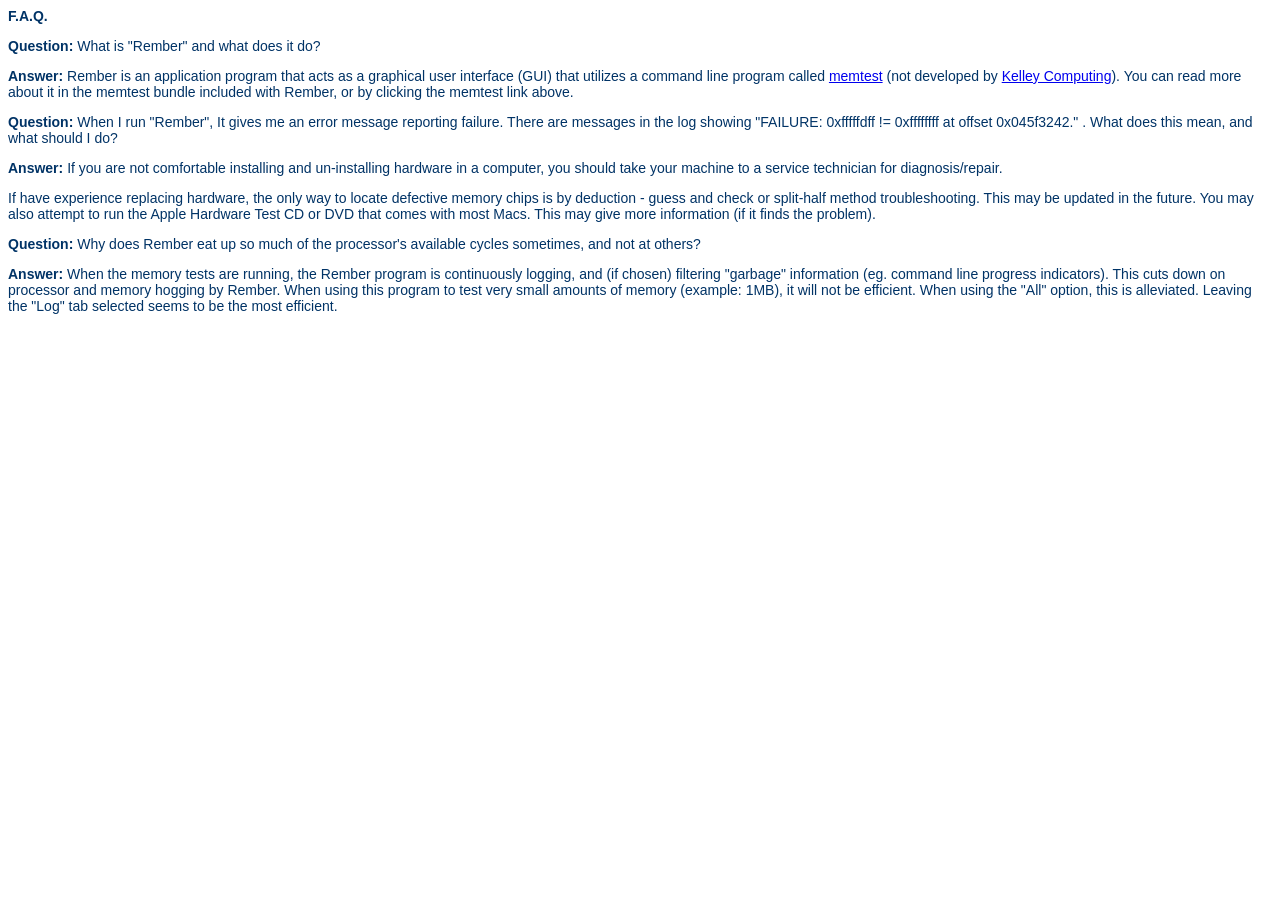
<file: Peripheral/fixing/FILES/Rember.app/Contents/Resources/Help/help.html>
<!DOCTYPE HTML PUBLIC "-//W3C//DTD HTML 4.01 Transitional//EN"><html><head><title>Help</title><meta http-equiv="Content-Type" content="text/html; charset=iso-8859-1"><style type="text/css"><!--.body {	font-family: Tahoma, Helvetica;	font-size: 14px;	color: #003366;}--></style></head><body><table width="100%" border="0" cellspacing="0" cellpadding="0">  <tr>    <td class="body"><p><b>F.A.Q.</b></p>					<p><strong>Question</strong><strong>: </strong>What is &quot;Rember&quot; and what does it do?</p>					<p><strong>Answer:</strong> Rember is an application program that acts as a graphical user interface (GUI) that utilizes a command line program called <a href="http://www.memtestosx.org" target="_blank">memtest</a> (not developed by <a href="http://www.kelleycomputing.net">Kelley Computing</a>). You can read more about it in the memtest bundle included with Rember, or by clicking the memtest link above.</p>					<p><strong>Question:</strong> When I run &quot;Rember&quot;, It gives me an error message reporting failure. There are messages in the log showing &quot;FAILURE: 0xfffffdff != 0xffffffff at offset 0x045f3242.&quot; . What does this mean, and what should I do?</p>					<p><strong>Answer: </strong>If you are not comfortable installing and un-installing hardware in a computer, you should take your machine to a service technician for diagnosis/repair. </p>					<p>If have experience replacing hardware, the only way to locate defective memory chips is by deduction - guess and check or split-half method troubleshooting. This may be updated in the future. You may also attempt to run the Apple Hardware Test CD or DVD that comes with most Macs. This may give more information (if it finds the problem).</p>					<p><strong>Question: </strong>Why does Rember eat up so much of the processor's         available cycles sometimes, and not at others?</p>					<p><strong>Answer:</strong> When the memory tests are running, the Rember         program is continuously logging, and (if chosen) filtering &quot;garbage&quot;         information (eg. command line progress indicators). This cuts down on         processor and memory hogging by Rember. When using this program to test         very small amounts of memory (example: 1MB), it will not be efficient.         When using the &quot;All&quot; option, this is alleviated. Leaving the         &quot;Log&quot; tab selected seems to be the most efficient.</p>												</td>  </tr></table></body></html>
</file>
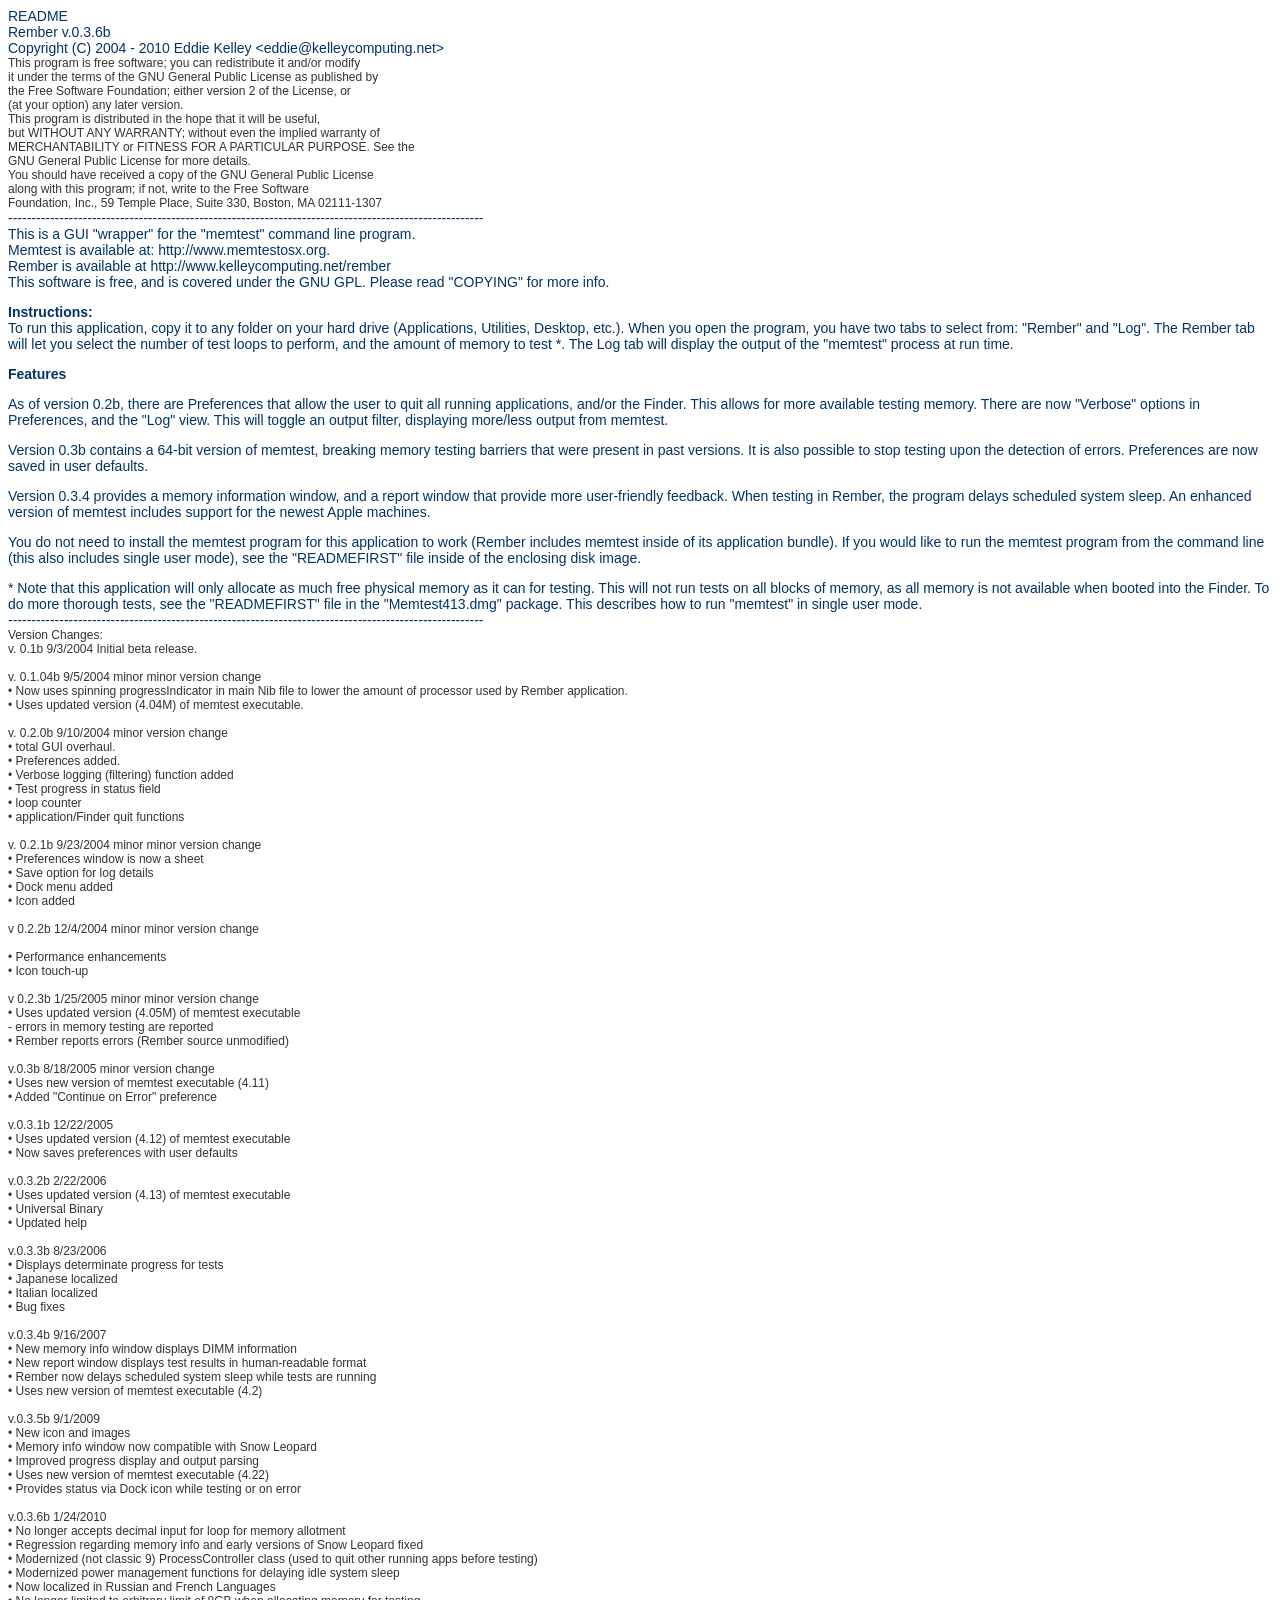
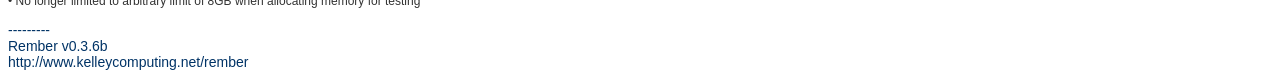
<file: Peripheral/fixing/FILES/Rember.app/Contents/Resources/Help/ReadMe.html>
<!DOCTYPE HTML PUBLIC "-//W3C//DTD HTML 4.01 Transitional//EN"><html><head><title>ReadMe</title><meta http-equiv="Content-Type" content="text/html; charset=iso-8859-1"><style type="text/css"><!--.body {	font-family: Tahoma, Helvetica;	font-size: 14px;	color: #003366;}.version {	font-family: Tahoma, Helvetica;	font-size: 12px;	color: #333333;}--></style></head><body><table width="100%" border="0" cellspacing="0" cellpadding="0">  <tr>    <td class="body">README<br>Rember v.0.3.6b<br>Copyright (C) 2004 - 2010 Eddie Kelley &lt;eddie@kelleycomputing.net&gt;<br>      <span class="version">This program is free software; you can redistribute       it and/or modify<br>      it under the terms of the GNU General Public License as published by<br>      the Free Software Foundation; either version 2 of the License, or<br>      (at your option) any later version.<br>      This program is distributed in the hope that it will be useful,<br>      but WITHOUT ANY WARRANTY; without even the implied warranty of<br>      MERCHANTABILITY or FITNESS FOR A PARTICULAR PURPOSE. See the<br>      GNU General Public License for more details.<br>      You should have received a copy of the GNU General Public License<br>      along with this program; if not, write to the Free Software<br>      Foundation, Inc., 59 Temple Place, Suite 330, Boston, MA 02111-1307 </span><br>      ------------------------------------------------------------------------------------------------------<br>      This is a GUI &quot;wrapper&quot; for the &quot;memtest&quot; command line       program.<br>      Memtest is available at: http://www.memtestosx.org.<br>      Rember is available at http://www.kelleycomputing.net/rember<br>      This software is free, and is covered under the GNU GPL. Please read &quot;COPYING&quot;       for more info.<br>					<p><b>      Instructions:<br>						</b>To run this application, copy it to any folder on your hard drive (Applications,       Utilities, Desktop, etc.). When you open the program, you have two tabs       to select from: &quot;Rember&quot; and &quot;Log&quot;. The Rember tab will       let you select the number of test loops to perform, and the amount of memory       to test *. The Log tab will display the output of the &quot;memtest&quot;       process at run time.<br>					</p>					<p><b>Features</b><br>					</p>					<p>As of version 0.2b, there are Preferences that allow the user to quit all running applications, and/or the Finder. This allows for more available testing memory. There are now &quot;Verbose&quot; options in Preferences, and the &quot;Log&quot; view. This will toggle an output filter, displaying more/less output from memtest.<br>					</p>					<p>Version 0.3b contains a 64-bit version of memtest, breaking memory testing       barriers that were present in past versions. It is also possible to stop       testing upon the detection of errors. Preferences are now saved in user       defaults.<br>					</p>					<p>Version 0.3.4 provides a memory information window, and a report window that provide more user-friendly feedback. When testing in Rember, the program delays scheduled system sleep. An enhanced version of memtest includes support for the newest Apple machines.<br>					</p>					<p>You do not need to install the memtest program for this application to work (Rember includes memtest inside of its application bundle). If you would like to run the memtest program from the command line (this also includes single user mode), see the &quot;READMEFIRST&quot; file inside of the enclosing disk image.<br>					</p>					<p>* Note that this application will only allocate as much free physical memory as it can for testing. This will not run tests on all blocks of memory, as all memory is not available when booted into the Finder. To do more thorough tests, see the &quot;READMEFIRST&quot; file in the &quot;Memtest413.dmg&quot; package. This describes how to run &quot;memtest&quot; in single user mode.<br>						 ------------------------------------------------------------------------------------------------------<br>						<span class="version">Version Changes:<br>							 v. 0.1b 9/3/2004 Initial beta release.<br>						</span></p>					<p><span class="version">      v. 0.1.04b 9/5/2004 minor minor version change<br>							&#8226; Now uses spinning progressIndicator in main Nib file to lower the       amount of processor used by Rember application.<br>							&#8226; Uses updated version (4.04M) of memtest executable.<br>						</span></p>					<p><span class="version"> v. 0.2.0b 9/10/2004 minor version change<br>							&#8226; total GUI overhaul. <br>							&#8226; Preferences added. <br>							&#8226; Verbose logging (filtering) function added<br>							&#8226; Test progress in status field<br>							&#8226; loop counter<br>							&#8226; application/Finder quit functions<br>						</span></p>					<p><span class="version"> v. 0.2.1b 9/23/2004 minor minor version change<br>							&#8226; Preferences window is now a sheet<br>							&#8226; Save option for log details<br>							&#8226; Dock menu added<br>							&#8226; Icon added <br>						</span></p>					<p><span class="version"> v 0.2.2b 12/4/2004 minor minor version change<br>							<br>							&#8226; Performance enhancements<br>							&#8226; Icon touch-up<br>						</span></p>					<p><span class="version"> v 0.2.3b 1/25/2005 minor minor version change<br>							&#8226; Uses updated version (4.05M) of memtest executable<br>							- errors in memory testing are reported <br>							&#8226; Rember reports errors (Rember source unmodified)<br>						</span></p>					<p><span class="version"> v.0.3b 8/18/2005 minor version change<br>							&#8226; Uses new version of memtest executable (4.11)<br>							&#8226; Added &quot;Continue on Error&quot; preference<br>						</span></p>					<p><span class="version"> v.0.3.1b 12/22/2005<br>							&#x2022; Uses updated version (4.12) of memtest executable<br>							&#8226; Now saves preferences with user defaults<br>						</span></p>					<p><span class="version">v.0.3.2b  2/22/2006<br>							&#x2022; Uses updated version (4.13) of memtest executable<br>							&#x2022; Universal Binary<br>							&#x2022; Updated help</span></p>					<p><span class="version">v.0.3.3b 8/23/2006<br>							&#x2022; Displays determinate progress for tests<br>							&#x2022; Japanese localized<br>							&#x2022; Italian localized<br>							&#x2022; Bug fixes</span></p>					<p><span class="version">v.0.3.4b 9/16/2007<br>							&#x2022; New memory info window displays DIMM information<br>							&#x2022; New report window displays test results in human-readable format<br>							&#x2022; Rember now delays scheduled system sleep while tests are running<br>							&#x2022; Uses new version of memtest executable (4.2)</span><br></p>					<p><span class="version">v.0.3.5b 9/1/2009<br>							&#x2022; New icon and images<br>							&#x2022; Memory info window now compatible with Snow Leopard<br>							&#x2022; Improved progress display and output parsing<br>							&#x2022; Uses new version of memtest executable (4.22)<br>							&#x2022; Provides status via Dock icon while testing or on error</span><br></p>					<p><span class="version">v.0.3.6b 1/24/2010<br>							&#x2022; No longer accepts decimal input for loop for memory allotment<br>							&#x2022; Regression regarding memory info and early versions of Snow Leopard fixed<br>							&#x2022; Modernized (not classic 9) ProcessController class (used to quit other running apps before testing)<br>							&#x2022; Modernized power management functions for delaying idle system sleep<br>							&#x2022; Now localized in Russian and French Languages<br>							&#x2022; No longer limited to arbitrary limit of 8GB when allocating memory for testing</span><br>					</p>					<p>---------<br>						Rember v0.3.6b<br>						http://www.kelleycomputing.net/rember</p>				</td>  </tr></table></body></html>
</file>
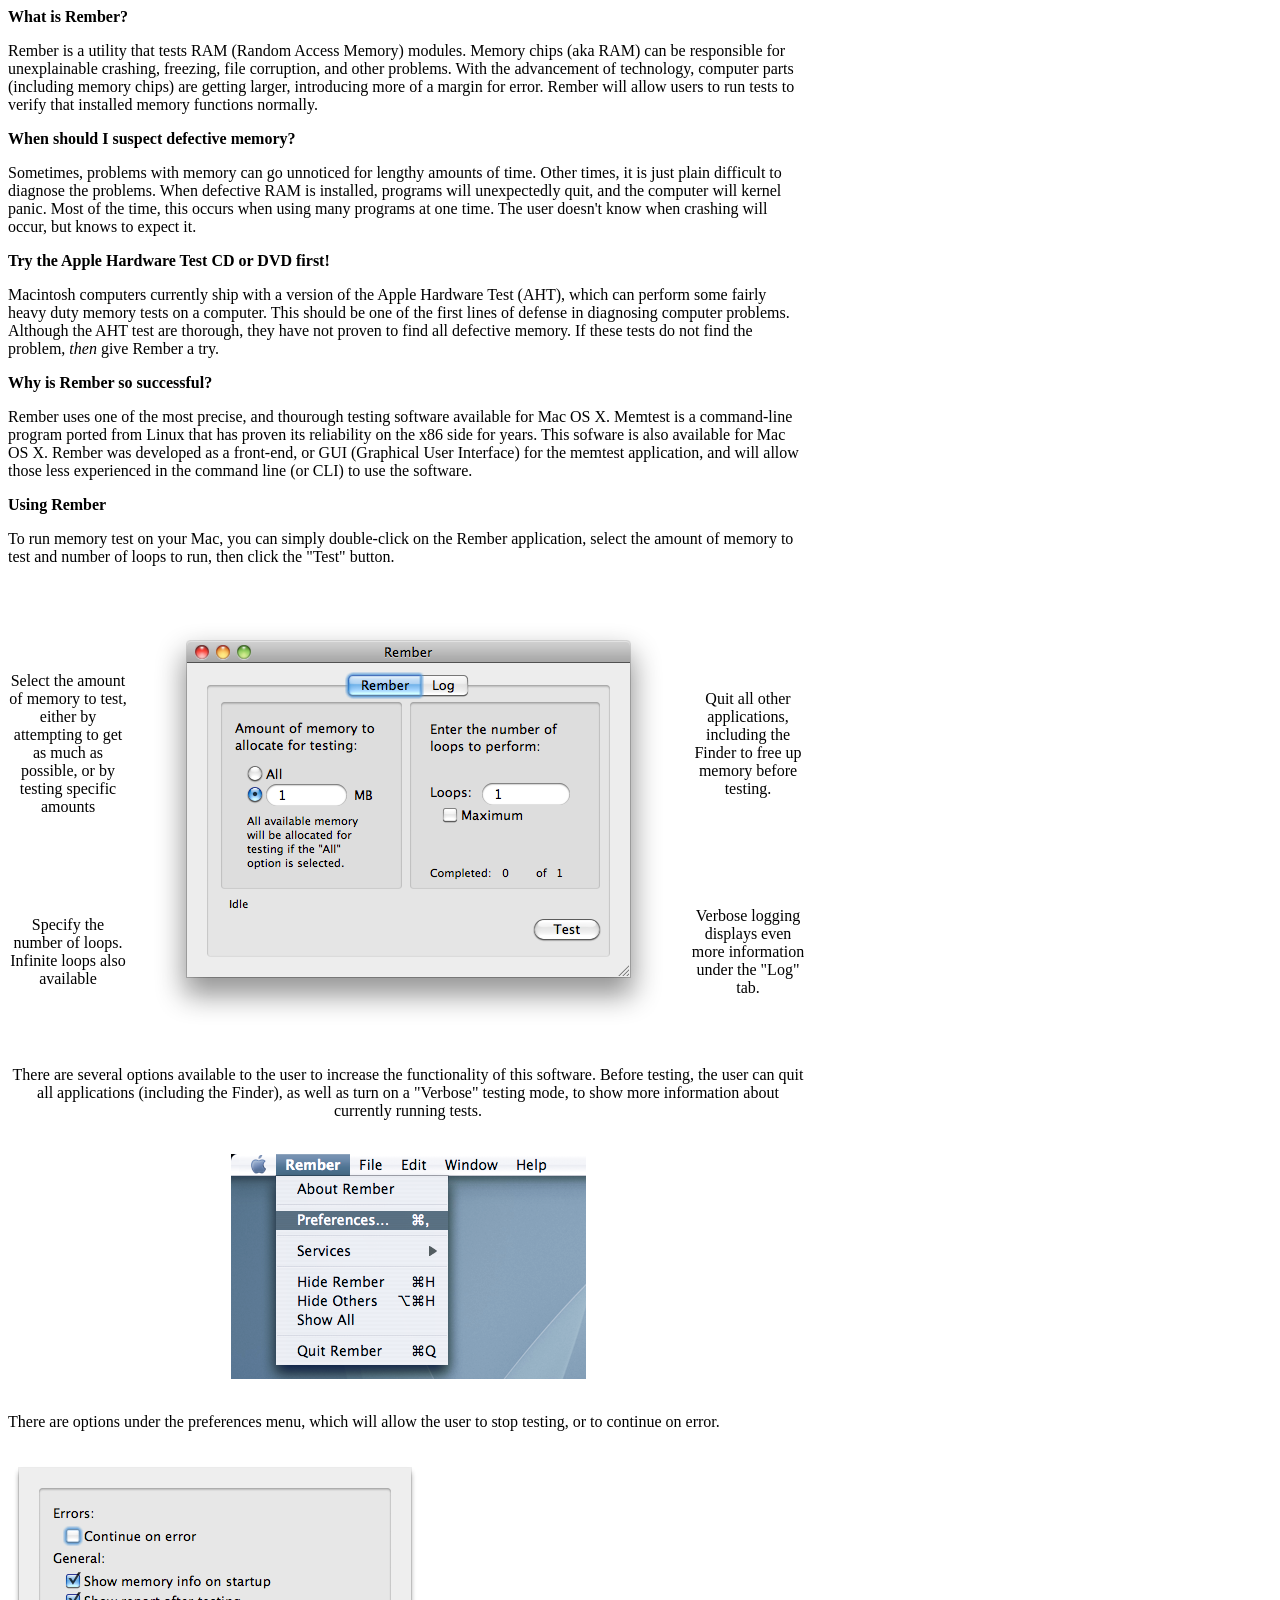
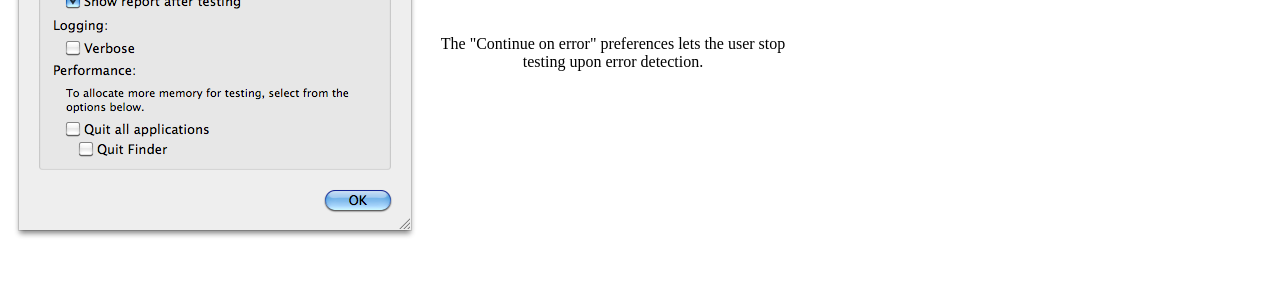
<file: Peripheral/fixing/FILES/Rember.app/Contents/Resources/Help/using.html>
<!DOCTYPE HTML PUBLIC "-//W3C//DTD HTML 4.01 Transitional//EN"><html><head><title>Using Rember</title><meta http-equiv="Content-Type" content="text/html; charset=iso-8859-1"></head><body><table width="800" border="0" cellspacing="0" cellpadding="0">  <tr>    <td><p><strong>What is Rember?</strong></p>      <p>Rember is a utility that tests RAM (Random Access Memory) modules. Memory         chips (aka RAM) can be responsible for unexplainable crashing, freezing,         file corruption, and other problems. With the advancement of technology,         computer parts (including memory chips) are getting larger, introducing         more of a margin for error. Rember will allow users to run tests to verify         that installed memory functions normally.</p>      <p><strong>When should I suspect defective memory?</strong></p>      <p>Sometimes, problems with memory can go unnoticed for lengthy amounts         of time. Other times, it is just plain difficult to diagnose the problems.         When defective RAM is installed, programs will unexpectedly quit, and         the computer will kernel panic. Most of the time, this occurs when using         many programs at one time. The user doesn't know when crashing will occur,         but knows to expect it.</p>      <p><strong>Try the Apple Hardware Test CD or DVD first!</strong></p>      <p>Macintosh computers currently ship with a version of the Apple Hardware         Test (AHT), which can perform some fairly heavy duty memory tests on a         computer. This should be one of the first lines of defense in diagnosing         computer problems. Although the AHT test are thorough, they have not proven         to find all defective memory. If these tests do not find the problem,         <em>then</em> give Rember a try.</p>      <p><strong>Why is Rember so successful?</strong></p>      <p>Rember uses one of the most precise, and thourough testing software available         for Mac OS X. Memtest is a command-line program ported from Linux that         has proven its reliability on the x86 side for years. This sofware is         also available for Mac OS X. Rember was developed as a front-end, or GUI         (Graphical User Interface) for the memtest application, and will allow         those less experienced in the command line (or CLI) to use the software.</p>      <p><strong>Using Rember</strong></p>      <p>To run memory test on your Mac, you can simply double-click on the Rember         application, select the amount of memory to test and number of loops to         run, then click the &quot;Test&quot; button. </p>      <p>&nbsp;</p>      <table width="100%" border="0" cellspacing="0" cellpadding="0">        <tr>           <td height="50%" align="center">Select the amount of memory to test,             either by attempting to get as much as possible, or by testing specific             amounts</td>          <td width="510" rowspan="2" align="center"><img src="images/main.png" width="523" height="416"></td>          <td width="15%" height="50%" align="center">Quit all other applications,             including the Finder to free up memory before testing.</td>        </tr>        <tr>           <td width="15%" height="50%" align="center">Specify the number of loops.             Infinite loops also available</td>          <td width="15%" height="50%" align="center">Verbose logging displays             even more information under the &quot;Log&quot; tab.</td>        </tr>      </table>      <table width="100%" border="0" cellspacing="0" cellpadding="0">        <tr>           <td align="center"><p>&nbsp;</p>            <p>There are several options available to the user to increase the               functionality of this software. Before testing, the user can quit               all applications (including the Finder), as well as turn on a &quot;Verbose&quot;               testing mode, to show more information about currently running tests.             </p>            <p>&nbsp;</p></td>        </tr>        <tr>          <td align="center"><img src="images/Rember%20menu.png" width="355" height="225"></td>        </tr>      </table>      <table width="100%" border="0" cellspacing="0" cellpadding="0">        <tr>           <td colspan="3"><p>&nbsp;</p>            <p>There are options under the preferences menu, which will allow               the user to stop testing, or to continue on error.</p>            <p>&nbsp;</p></td>        </tr>        <tr>           <td align="center">&nbsp;</td>          <td align="center"><img src="images/preferences.png" width="406" height="376"></td>          <td align="center">The "Continue on error" preferences lets the user             stop testing upon error detection.</td>        </tr>      </table><p>&nbsp;</p>      </td>  </tr></table></body></html>
</file>
<file: Peripheral/fixing/FILES/CloverThemeManager.app/Contents/Resources/public/styles/cloverthememanager.css>
/* CSS file for Clover Theme Manager */
/* Blackosx 2014-2017                */
/* v0.76.7                           */

html, body {
    padding: 0;
    margin: 0;
    height: 100%;
    overflow: auto;
}

body {
   background: #000 url(../assets/758v3.png) no-repeat right top;
   background-size: 100% 100%;
}

p {
    font-family: 'Roboto', sans-serif;
}



/* ===================================================================== */
/*                               INIT PAGE                               */
/* ===================================================================== */

#StatusArea {
    margin: 40px 0px 0px 248px;
    -webkit-user-select: none;
}

#homePageProgressBar {
    height: 12px;
    margin: 0px 330px 12px 330px;
}

.statusLine {
    color: #555;
    font-family: 'Roboto Condensed', sans-serif;
    font-size: 18px;
    line-height: 130%;
}

.checkMark {
    color: #33FF33;
    font-family: 'Roboto', sans-serif;
    font-size: 18px;
    float:right;
    margin-right: 240px;
}

#WelcomeMessage {
    margin: 100px 0px 0px 0px;
    line-height: 2px;
    -webkit-user-select: none;
}

.textHeading {
    font-family: 'Roboto', sans-serif;
    font-size: 28px;
    font-weight:700;
    color: #FFF;
    text-align:center;
}

.textSubHeading {
    font-family: 'Roboto', sans-serif;
    font-size: 20px;
    color: #a7a7a7;
    text-align:center;
    margin-top: 22px;
}

.textVersion {
    font-family: 'Roboto', sans-serif;
    font-size: 12px;
    color: #CCC;
    text-align:center;
    margin-bottom: 28px;
}

#MessageArea {
    position: fixed;
    bottom: 16px;
    left: 0;
    right: 0;
    -webkit-user-select: none;
}

.message {
    font-family: 'Roboto', sans-serif;
    font-size: 10px;
    font-weight: bold;
    color: #BBB;
    text-align:center;
    margin-bottom: 28px;
}

#footerInitPage {
    position: fixed;
    height: 36px;
    bottom: 0;
    left: 0;
    right: 0;
    background-color: #000;
    -webkit-user-select: none;
}

/* ===================================================================== */
/*                               HEADER                                  */
/* ===================================================================== */

#header {
    position: fixed;
    top: 0;
    left: 0;
    right: 0;
    height: 66px;
    background-color: #000;
    box-shadow: 0px 2px 6px #000;
    -webkit-user-select: none;
    z-index: 1 /* Raise up one layer to allow shadow to be seen */
               /* Note: js script toggles this from 1 to 0 when changing height for bootlog.*/
}

/* ======= */
/* Bootlog */
/* ======= */

#BootLogTitleBar {
    width: 100%;
    height: 33px;
    opacity: 0.95;
    cursor: pointer;
    outline: none;
}

#BootLogTitleBar:hover, #BootLogTitleBar:focus {
    background-image: -webkit-linear-gradient(top, #535353 0%,#2c2c2c 70%,#353535 75%,#505050 98%, #727272 99%, #949494 100%); 
}

.titleBarTextTitle {
    font-family: 'Roboto', sans-serif;
    color: #FFF;
    font-size: 11px; 
    font-weight: bold;
    padding: 0px 0px 0px 24px;
}

.titleBarTextDescription {
    font-family: 'Roboto', sans-serif;
    color: #FFF;
    font-size: 11px; 
    font-weight: bold;
    padding: 0px 0px 0px 12px;
    line-height: 35px;
}

#BootLogContainer {
    width: 100%;
    height: auto; /* Height value varies depending on number of rows of data set to display */
    border-top: 2px solid #333;
    opacity: 0.95;
}

#bandHeader {
    background-color: #4a544d;
    border-bottom: 1px solid #000;
    float: left;
    height: 25px;
    width: 17%;
}

#bandDescription {
    background-color: #1d2922;
    border-bottom: 1px solid #000;
    float: left;
    height: 25px;
    width: 83%;
    float: left;
}

#bandColumnLeft {
    float: left;
}

#bandColumnRight {
    position: absolute;
    left: 460px;
}

#bandIdentifer {
    float: left;
}

#bandMountpoint {
    float: left;
}

#RescanButton {
    margin: 2px 0px 0px 24px;
    float: left;
}

.rescanButton {
    background: #555;
    width: auto;
    border: none;
    border-radius: 4px;
    padding: 0px 8px 0px 8px;
    color: #FFF;
    font-family: 'Roboto', sans-serif;
    font-size: 11px;
    font-weight: bold;
    height: 19px;
    text-align: center;
    line-height: 15px;
    cursor: pointer;
}

.rescanButton:hover {
    background-image: -webkit-linear-gradient(top, #e5e5e5, #b6b6b6);
    color:#333;
}

.infoTitle {
    font-family: 'Roboto', sans-serif;
    font-weight: bold;
    color: #a6a9a7;
    font-size: 12px;
    padding: 0px 0px 0px 24px;
    line-height: 24px;	
}

.infoBody {
    font-family: 'Roboto', sans-serif;
    font-weight: bold;
    color: #FFF;
    font-size: 12px;
    padding: 10px 0px 0px 4px;
    line-height: 24px;	
}

.infoBodyReplaceable {
    font-family: 'Roboto', sans-serif;
    font-weight: bold;
    color: #FFF;
    font-size: 12px;
    padding: 10px 0px 0px 4px;
    line-height: 24px;	
}

.infoBodyGreen {
    font-family: 'Roboto', sans-serif;
    font-weight: bold;
    color: #4bfb68;
    font-size: 12px;
    padding: 10px 0px 0px 4px;
    line-height: 24px;	
}

.infoBodyRed {
    font-family: 'Roboto', sans-serif;
    font-weight: bold;
    color: #fb4b4b;
    font-size: 12px;
    padding: 10px 0px 0px 4px;
    line-height: 24px;	
}

.infoBodyTheme {
    font-family: 'Roboto', sans-serif;
    font-weight: bold;
    color: #7bf4f5;
    font-size: 12px;
    padding: 10px 0px 0px 4px;
    line-height: 24px;	
}

/* =========================== */
/* Main header (Under bootlog) */
/* =========================== */

#ListingThemesMessage {
    position: absolute;
    float: left;
    margin: 0;
    background-color: #333;
    width: 100%;
    height:32px;
    display:none;
}

#CheckingUpdatesMessage {
    position: absolute;
    float: left;
    margin: 0;
    background-color: #333;
    width: 100%;
    height:32px;
    display:none;
}

#PathSelector {
    width: 41%;
    float: left;
    margin: 5px 0px 5px 24px;
    outline: none;
}

#PathSelector select {
    width: 98%;
    max-width: 98% !important;
}

select.custom-dropdown {
    -webkit-appearance: none;
    border: 0 !important;
    outline: none;
    color: #fff;
    -webkit-border-radius: 4px;
    border-radius: 4px;
    font-size: 12px;
    padding: 2px 24px 2px 10px;
    cursor: pointer;
    background: #555 url(../assets/dropdown_arrow.png) no-repeat right center;
    background-size: 19px 19px;
}

select.custom-dropdown:hover, select.custom-dropdown:focus {
    background: #b6b6b6 url(../assets/dropdown_arrow.png) no-repeat right center;
    background-size: 19px 19px;
    color: #333;
}

#RefreshButton {
    margin: 6px 0px 0px 0px;
    float: left;
    outline: none;
}

.reloadButton {
    background: #555;
    border: none;
    border-radius: 4px;
    color: #FFF;
    font-family: Lucida Sans Unicode; 
    font-size: 11px;
    font-weight: bold;
    height: 19px;
    text-align: center;
    line-height: 15px;
    cursor: pointer;
}

.reloadButton:hover {
    background-image: -webkit-linear-gradient(top, #e5e5e5, #b6b6b6);
    color:#333;
}

#RefreshButton:focus > .reloadButton {
    background-image: -webkit-linear-gradient(top, #e5e5e5, #b6b6b6);
    color:#333;
}

#OpenPathButton {
    display: none;
}

#OpenButton {
    width: 50px;
    margin: 7px 0px 0px 4px;
    float: left;
    outline: none;
}

.openButton {
    background: #555;
    border: none;
    border-radius: 4px;
    color: #FFF;
    font-family: 'Roboto', sans-serif;
    font-size: 11px;
    font-weight: bold;
    height: 19px;
    text-align: center;
    line-height: 15px;
    cursor: pointer;
}

.openButton:hover {
    background-image: -webkit-linear-gradient(top, #e5e5e5, #b6b6b6);
    color:#333;
}

#OpenButton:focus > .openButton {
    background-image: -webkit-linear-gradient(top, #e5e5e5, #b6b6b6);
    color:#333;
}

#EspButton {
    width: 80px;
    margin: 7px 0px 0px 0px;
    float: left;
    outline: none;
}

.espButton {
    background: #555;
    width: 80px;
    border: none;
    border-radius: 4px;
    color: #FFF;
    font-family: 'Roboto', sans-serif;
    font-size: 11px;
    font-weight: bold;
    height: 19px;
    text-align: center;
    line-height: 15px;
    cursor: pointer;
}

.espButton:hover {
    background-image: -webkit-linear-gradient(top, #e5e5e5, #b6b6b6);
    color:#333;
}

#EspButton:focus > .espButton {
    background-image: -webkit-linear-gradient(top, #e5e5e5, #b6b6b6);
    color:#333;
}

#ThemeCount {
    width: 18%;
    margin: 6px 0px 0px 0px;
    float: right;
}

#FreeSpace {
    width: 15%;
    margin: 6px 0px 0px 4px;
    text-align: center;
    float: right;
}

#HeaderBar {
    height: 24px;
    padding: 5px 20px 5px 20px;
    font-family: 'Roboto', sans-serif;
    font-size: 12px;
    line-height: 0px;
    color: #FFF;
    clear: both;
    opacity: 0.85;
}

.spacerButton {
    color: #FFF;
    float: right;
    font-size: 12px;
    font-weight: bold;
    height: 20px;
    margin: 1px 40px 0px 0px;
    width: 34px;
    text-align: center;
    line-height: 20px;
    -webkit-user-select: none;
}

.spacerButtonUpdateAll {
    color: #FFF;
    float: right;
    font-size: 12px;
    font-weight: bold;
    height: 20px;
    margin: 1px 40px 0px 0px;
    width: 94px;
    text-align: center;
    line-height: 20px;
    -webkit-user-select: none;
    display: none;
}

.toggleButton {
    background-image: -webkit-linear-gradient(top, rgba(110,110,110,1) 0%,rgba(0,0,0,1) 100%); 
    border: 1px solid #282828;
    border-radius: 4px;
    color: #FFF;
    float: right;
    font-size: 12px;
    font-weight: bold;
    height: 20px;
    margin: 1px 12px 0px 0px;
    width: 120px;
    text-align: center;
    line-height: 20px;
    cursor: pointer;
    -webkit-user-select: none;
    outline: none;
}

.toggleButton:hover, .toggleButton:focus {
    border: 1px solid #AAA !important;
}

.toggleButton:active {
    background: #888 !important;
}

.spacerButtonSml {
    float: right;
    font-size: 12px;
    font-weight: bold;
    height: 20px;
    margin: 1px 12px 0px 0px;
    width: 40px;
    text-align: center;
    line-height: 20px;
    -webkit-user-select: none;
    display: none;
}

.toggleButtonSml {
    background-image: -webkit-linear-gradient(top, rgba(110,110,110,1) 0%,rgba(0,0,0,1) 100%); 
    border: 1px solid #282828;
    border-radius: 4px;
    color: #FFF;
    float: right;
    font-size: 12px;
    font-weight: bold;
    height: 20px;
    margin: 1px 12px 0px 0px;
    width: 40px;
    text-align: center;
    line-height: 20px;
    cursor: pointer;
    -webkit-user-select: none;
    outline: none;
}

.toggleButtonSml:hover, .toggleButtonSml:focus {
    border: 1px solid #AAA !important;
}

.toggleButtonSml:active {
    background: #888 !important;
}


/* ===================================================================== */
/*                               CONTENT                                 */
/* ===================================================================== */

#content {
    position: fixed;
    top: 66px;
    
    /* bottom position calculated by adding the heights and borders of the following elements:
    /* #NvramFunctionalityBand 23px (inc 2px border) + #changeThemeBand 55px (inc 2px border) + #FooterLinks 38px (inc 2px border) = 116px */
    bottom: 139px; /* Must match height of #footer */
    /* Note: #BootLogTitleBar 35px (inc 2px border) + BandHeader/Band Description 26px (inc 1px border) * 5 gets added when bootlog is inserted - totals 165px */
    left: 0;
    right: 0;
    background-color: #000;
    overflow: auto;
}

.accordion {
    background-image: -webkit-linear-gradient(top, #4b4e51, #2f3134);
}

.accordionInstalled {
    background-image: -webkit-linear-gradient(top, #232f43 0%,#305584 7%,#305584 100%);
    border-top: 1px solid #000 !important;
}

.accordionInstalledNoShadow {
    background-color: #305584;
    border-top: 1px solid #305584 !important;
}

.accordionUpdate {
    background-image: -webkit-linear-gradient(top, #16304f 0%,#38aad7 7%,#38aad7 100%);
    border-top: 1px solid #000 !important;
}

.accordionUpdateNoShadow {
    background-color: #38aad7;
    border-top: 1px solid #38aad7 !important;
}

.accordionContent {	
	width: 100%;
	float: left;
	background: #FFF;
	display: none;
	line-height: 0;
}

.accordion:hover {
    background-image: -webkit-linear-gradient(top, #747474, #606060);
}

.accordionInstalled:hover {
    background-image: -webkit-linear-gradient(top, #232f43 0%,#4e709e 7%,#4e709e 100%);
    border-top: 1px solid #000 !important;
}

.accordionInstalledNoShadow:hover {
    background-color: #4e709e;
    border-top: 1px solid #4e709e !important;
}

.accordionUpdate:hover {
    background-image: -webkit-linear-gradient(top, #16304f 0%,#6fc9ed 7%,#6fc9ed 100%);
    border-top: 1px solid #000 !important;
}

.accordionUpdateNoShadow:hover {
    background-color: #6fc9ed;
    border-top: 1px solid #6fc9ed !important;
}

#ThemeBand {
    height: 70px;
    border-top: 1px solid #67696b;
    border-bottom: 1px solid #000;
    clear: both;
    overflow: hidden; /* Added to not show gap at bottom in Safari */
}

#ThemeItems {
    display: inline;
}

#ThemeText {
    float: left;
    width: 380px;
    position: relative;
    top: 50%;
    transform: translateY(-50%);
    -webkit-transform: translateY(-50%);
    z-index:1;
}

#ThemeText p {
    display: table-row;
}

.versionControl {
    margin: 28px 12px 0px 0px;
    float: right;
    font-family: 'Roboto', sans-serif;
    font-size: 10px;
    font-weight: bold;
    line-height: 18px;
    color:#FFF;
    cursor: pointer;
    -webkit-user-select: none;
}

.thumbnail {
    margin: 7px 16px 0px 30px;
    float: left;
    cursor:pointer;
    -webkit-user-select: none;
}

.thumbnail img {
    width: 100px;
    height: 56px;
    border: 1px solid rgba(255, 255, 255, .2);
}


.thumbnail:hover {
    opacity:0.5;
}

.themeTitle {
    font-family: 'Roboto', sans-serif;
    font-size: 12px;
    font-weight: 700;
    color: #edf2f6;
    line-height: 120%;
    -webkit-user-select: none;
}

.themeDescription {
    font-family: 'Roboto', sans-serif;
    font-size: 11px;
    font-weight: 400;
    color: #edf2f6;
    line-height: 120%;
    -webkit-user-select: none;
}

.themeAuthor {
    font-family: 'Roboto', sans-serif;
    font-size: 10px;
    font-weight: 300;
    font-style: italic;
    color: #dbeaef;
    line-height: 120%;
    -webkit-user-select: none;
}

.buttonInstall {
    background-color: #49c0f0;
    background-image: -webkit-linear-gradient(top, #5d88b4, #3a689c);
    /*background-image: -webkit-linear-gradient(top, #80a072, #608550);*/
    /*background-image: -webkit-linear-gradient(top, #1a1b1c, #2b2d2e); */
    /*background-image: -webkit-linear-gradient(top, #0d1a28, #172e48);*/
    /*background-image: -webkit-linear-gradient(top, #172e48, #0d1a28);*/
    border: 1px solid #414245;
    border-radius: 4px;
    color: #fff;
    float: right;
    font-family: 'Roboto', sans-serif;
    font-size: 11px;
    font-weight: bold;
    height: 15px;
    margin: 24px 8px 0 0;
    padding: 2px;
    text-shadow: 0px 2px 0 rgba(0, 0, 0, 0.2);
    letter-spacing: 0.5px;
    width: 72px;
    text-align: center;
    line-height: 16px;
    cursor: pointer;
    -webkit-user-select: none;
}

.buttonInstall:hover {
    background-color: #bbdbf5;
    /* background-image: -webkit-linear-gradient(top, #5ea55c, #3d6c3c); */
    background-image: -webkit-linear-gradient(top, #2bbcff, #00a5fd);
    /* border: 1px solid #3b4e2f; */
    border: 1px solid #00a7fb;674
}

.buttonInstall:active {
    background-color: #8cc670;
    background-image: -webkit-linear-gradient(top, #8cc670, #6d955b);
    border: 1px solid #687956;
}

.buttonUnInstall {
    background-color: #a90329;
    /*background-image: -webkit-linear-gradient(top, #4b4f52, #2f3134);*/
    background-image: -webkit-linear-gradient(top, #7a2222, #621b1c);
    /*border: 1px solid #424344;*/
    border: 1px solid #621b1c;
    border-radius: 4px;
    color: #fff;
    float: right;
    font-family: 'Roboto', sans-serif;
    font-size: 11px;
    font-weight: bold;
    height: 15px;
    margin: 24px 8px 0 0;
    padding: 2px;
    text-shadow: 0px 2px 0 rgba(0, 0, 0, 0.2);
    letter-spacing: 0.5px;
    width: 72px;
    text-align: center;
    line-height: 16px;
    cursor: pointer;
    -webkit-user-select: none;
}

.buttonUnInstall:hover {
    background-color: #bf6e83;
    /*background-image: -webkit-linear-gradient(top, #ac5458, #713739);*/
    background-image: -webkit-linear-gradient(top, #c61313, #a8181b);
    /* border: 1px solid #5b3234; */
    border: 1px solid #a8181b;
}

.buttonUnInstall:active {
    background-color: #bd6568;
    background-image: -webkit-linear-gradient(top, #bd6568, #905558);
    border: 1px solid #7d5558;
}

.buttonUpdate {
    background-color: #a198e2;
    background-image: -webkit-linear-gradient(top, #5d88b4, #3a689c);
    border: 1px solid #414245;
    border-radius: 4px;
    color: #fff;
    float: right;
    font-family: 'Roboto', sans-serif;
    font-size: 11px;
    font-weight: bold;
    height: 15px;
    margin: 24px 8px 0 0;
    padding: 2px;
    text-shadow: 0px 2px 0 rgba(0, 0, 0, 0.2);
    letter-spacing: 0.5px;
    width: 72px;
    text-align: center;
    line-height: 16px;
    cursor: pointer;
    -webkit-user-select: none;
}

.buttonUpdate:hover {
    background-color: #6edffc;
    background-image: -webkit-linear-gradient(top, #6edffc, #5cccf9);
    border: 1px solid #b9e9fa;
}

.buttonUpdate:active {
    background-color: #8cc670;
    background-image: -webkit-linear-gradient(top, #8cc670, #6d955b);
    border: 1px solid #687956;
}




/* ===================================================================== */
/*                               FOOTER                                  */
/* ===================================================================== */

#footer {
    position: fixed;
    
    /* height is calculated by adding the heights and borders of the following elements:
    /* #NvramFunctionalityBand 23px (inc 2px border) + #changeThemeContainer 60px (inc 2px border) + #FooterLinks 38px (inc 2px border) = 121px */
    height: 139px;  /* Must match bottom of #content */
    /* Note: #BootLogTitleBar 35px (inc 2px border) + BootLogContainer height will be inserted when injecting bootlog */
    bottom: 0;
    left: 0;
    right: 0;
    background-color: #000;
    -webkit-user-select: none;
}

a:link, a:visited {
    color: #BBB;
    text-decoration: none;
}

a:hover {
    color: #FFF;
}

#NvramFunctionalityBand {
    width: 100%;
    height: 21px;
    border-top: 2px solid #333;
    opacity: 0.95;
}

#nvramTextArea {
    width: 90%;
    margin: 1px 8px 3px 24px;
    -webkit-user-select: none;
}

.highlightYellow {
    color: #efd526;
}

#changeThemeContainer {
    width: 100%;
    height: auto;
    border-top: 2px solid #333;
    opacity: 0.95;
}

#changeThemeBandTitle {
    width: 100%;
    height: 21px;
    opacity: 0.95;
}

#changeThemeBand {
    width: 100%;
    height: 24px;
    border-top: 2px solid #333;
    opacity: 0.95;
}

#changeThemeCurrentTheme {
    width: 30%;
    margin: 6px 8px 0px 24px;
    float: left;
    -webkit-user-select: none;
}

#changeThemeInstalled {
    width: 30%;
    margin: 6px 8px 0px 24px;
    float: left;
    -webkit-user-select: none;
}

#themePredictionTitle {
    width: 40%;
    float: left;
    margin: 2px 0px 0px 24px;
    /*-webkit-user-select: none;*/
}

#themePredictionTheme {
    width: 20%;
    float: left;
    margin: 0px 0px 0px 4px;
    /*-webkit-user-select: none;*/
}

/* ============================ */
/* Change theme control options */
/* ============================ */

.ctOptionDescription {
    width: 80%;
    float: left;
    margin: 4px 0px 0px 24px;
    font-family: 'Roboto', sans-serif;
    font-size: 11px;
    font-weight: bold;
    color: #9bc762;    
}

.ctOptionTitleHeader {
    float: left;
    margin: 4px 0px 0px 24px;
    font-family: 'Roboto', sans-serif;
    font-size: 10px;
    font-weight: bold;
    color: #ababab;    
}

.ctOptionTitleResult {
    width: 430px;
    float: left;
    margin: 4px 0px 0px 2px;
    font-family: 'Roboto', sans-serif;
    font-size: 10px;
    font-weight: bold;
    color: #FFF;
    white-space: nowrap;
    overflow: hidden;
    text-overflow: ellipsis;  
}

.ctOptionTitleResultNotAvailable {
    width: 430px;
    float: left;
    margin: 4px 0px 0px 2px;
    font-family: 'Roboto', sans-serif;
    font-size: 10px;
    font-weight: bold;
    color: #FF0000;   
    white-space: nowrap;
    overflow: hidden;
    text-overflow: ellipsis; 
}

.ctOptionEntryHeader {
    float: left;
    margin: 5px 2px 0px 24px;
    font-family: 'Roboto', sans-serif;
    font-size: 10px;
    font-weight: bold;
    color: #ababab;    
}

.ctOptionEntryResult {
    width: 230px;
    float: left;
    margin: 5px 0px 0px 2px;
    font-family: 'Roboto', sans-serif;
    font-size: 10px;
    font-weight: bold;
    color: #FFF;    
}

.ctPredictionTitleHeader {
    float: left;
    margin: 4px 0px 0px 24px;
    font-family: 'Roboto', sans-serif;
    font-size: 10px;
    font-weight: bold;
    color: #ababab;    
}

.ctPredictionTitleResult {
    width: 447px;
    float: left;
    margin: 4px 0px 0px 2px;
    font-family: 'Roboto', sans-serif;
    font-size: 10px;
    font-weight: bold;
    color: #FFF;    
}

/*
.ctOptionEntryResultNotAvailable {
    width: 38%;
    float: left;
    margin: 4px 0px 0px 2px;
    font-family: 'Roboto', sans-serif;
    font-size: 11px;
    font-weight: bold;
    color: #FF0000;    
}
*/
.ctOptionSetHeader {
    font-family: 'Roboto', sans-serif;
    font-size: 10px;
    font-weight: bold;
    color: #ababab;    
    position:absolute;
    margin: 6px 0px 0px 67%;
}

#changeThemeSelector {
    width: 92%;
    float: left; /* right */
    margin: 2px 0px 0px 24px;
    /* text-align: right; */
}

#changeThemeSelector select {
    width: 16%;
    max-width: 98% !important;
}

select.changeThemeDropdown {
    -webkit-appearance: none;
    border: 0 !important;
    /*outline: none;*/
    color: #000;
    -webkit-border-radius: 4px;
    font-size: 12px;
    padding: 0px 24px 2px 10px;
    cursor: pointer;
    background: #EEE url(../assets/dropdown_arrow_k.png) no-repeat right center;
    background-size: 19px 19px;
    opacity: 0.8;
    float: right;
    margin-right: 30px;
    width: 138px;
}

select.changeThemeDropdown:disabled {
    opacity: 0.3;
}

select.changeThemeDropdown:hover:enabled {
    background: #EEE url(../assets/dropdown_arrow_k.png) no-repeat right center;
    background-size: 19px 19px;
    opacity: 1;
}

select.changeThemeDropdown:focus {
    background: #EEE url(../assets/dropdown_arrow_k.png) no-repeat right center;
    background-size: 19px 19px;
    opacity: 1;
}

#FooterLinks {
    width: 100%;
    height: 36px;
    border-top: 2px solid #333;
    background-color: #737075;
    background-image: -webkit-linear-gradient(top, rgba(9,10,9,1) 0%,rgba(20,22,22,1) 31%,rgba(27,31,29,1) 65%,rgba(7,7,7,1) 100%);
}

/* ===================================================================== */
/*                           TEXT CLASSES                                */
/* ===================================================================== */

.textTitle {
    font-family: 'Roboto', sans-serif;
    font-size: 12px;
    font-weight: bold;
    color: #AAA;
    text-align:left;
}

.textBody {
    font-family: 'Roboto', sans-serif;
    font-size: 11px;
    font-weight: bold;
    color: #FFF;
    text-align:left;
}

/*.textBodyRight {
    font-family: 'Roboto', sans-serif;
    font-size: 12px;
    font-weight: bold;
    color: #FFF;
    text-align:right;
}*/

.textHeaderSmall {
    font-family: 'Roboto', sans-serif;
    font-size: 10px;
    font-weight: bold;
    color: #a1a1a1;
    -webkit-user-select: none;
}

.textFreeSpace {
    font-family: 'Roboto', sans-serif;
    font-size: 12px;
    font-weight: bold;
    color: #3ef14b;
    vertical-align: bottom;
    -webkit-user-select: none;
}

.textThemeCount {
    font-family: 'Roboto', sans-serif;
    font-size: 12px;
    font-weight: bold;
    color: #FFF;
    vertical-align: bottom;
    -webkit-user-select: none;
}

.textThemeCountQuery {
    font-family: 'Roboto', sans-serif;
    font-size: 12px;
    font-weight: bold;
    color: #FFF;
    text-align: right;
    vertical-align: bottom;
    margin-left:6px;
    display: none;
    cursor:pointer;
}

.textFooter {
    font-family: 'Roboto', sans-serif;
    font-size: 12px;
    color: #FFF;
    text-align: center;
    margin-top:10px;
}

.themeName {
    color: #7bf4f5;
}

.themeAction {
    color: #f3ce22;
}

.predictionText {
    font-family: 'Roboto', sans-serif;
    font-size: 11px;
    font-weight: bold;
    color: #9bc762;
}

.changeThemeSetTo {
    font-family: 'Roboto', sans-serif;
    font-size: 10px;
    font-weight: bold;
    color: #a1a1a1;
    -webkit-user-select: none;
}


/* ===================================================================== */
/*                       COLOUR FILL CLASSES                             */
/* ===================================================================== */

.blackFill {
    background-image: -webkit-linear-gradient(top, rgba(111,111,111,1) 0%,rgba(0,0,0,1) 100%); 
}

.fillGrey {
    background-image: -webkit-linear-gradient(top, rgba(247,247,247,1) 0%,rgba(142,142,142,1) 100%); 
}

.bootlogBandFill {
    background-image: -webkit-linear-gradient(top, #535353 0%,#202020 70%,#1c1c1c 75%,#363636 98%, #666666 100%); 
}

.nvramFillWorking {
   background-image: -webkit-linear-gradient(top, #67c334 0%, #428420 100%);
}

.nvramFillNotWorking {
    background-image: -webkit-linear-gradient(top, #ab3bb3 0%, #742179 100%); 
}

.nvramFillRed {
    background-image: -webkit-linear-gradient(top, #df212a 0%, #921519 100%); 
}

.fillDarkGrey {
   background-image: -webkit-linear-gradient(top, #4b4e51, #2f3134);
}

.fillDarkerGrey {
   background-image: -webkit-linear-gradient(top, #303234, #212121);
}

.fillVeryDarkGrey {
   background-image: -webkit-linear-gradient(top, #181818, #121212);
}

/* ===================================================================== */
/*                            MESSAGE BOX                                */
/* ===================================================================== */

/*
The following overlay and box css is originally from a tutorial by Mary Lou
http://tympanus.net/codrops/2009/12/03/css-and-jquery-tutorial-overlay-with-slide-out-box/
*/

.overlay {
    background:transparent url(../assets/overlay.png) repeat top left;
    position:fixed;
    top:0px;
    bottom:0px;
    left:0px;
    right:0px;
    z-index:100;
}

.overlayTwo {
    background:transparent url(../assets/overlay.png) repeat top left;
    position:fixed;
    top:0px;   /* same height as .meterTwo */
    bottom:0px;
    left:0px;
    right:0px;
    z-index:100;
}

.overlayThree {
    background:transparent url(../assets/overlay.png) repeat top left;
    position:fixed;
    top:0px;   /* same height as .meterThree */
    bottom:0px;
    left:0px;
    right:0px;
    z-index:100;
}

.box {
    position:fixed;
    top:-300px;   /* Starting position = should match click function animate({'top':'300px'} in js CloseMessageBox() */
    left:20%;
    right:20%;
    background-color:#fff;
    color:#7F7F7F;
    padding:20px;
    border:2px solid #ccc;
    -moz-border-radius: 10px;
    -webkit-border-radius:10px;
    -moz-box-shadow: 0 1px 5px #333;
    -webkit-box-shadow: 0 1px 5px #333;
    z-index:101;
}

a.boxclose {
    float:right;
    width:26px;
    height:26px;
    background:transparent url(../assets/cancel.png) repeat top left;
    margin-top:-30px;
    margin-right:-30px;
    cursor:pointer;
}

a.boxclose:hover {
    background:transparent url(../assets/cancel_o.png) repeat top left;
}

.box h1 {
    margin:-20px -20px 0px -20px;
    padding:10px 10px 10px 20px;
    background-color:#1e8ec6;
    font-family: 'Roboto', sans-serif;
    font-size: 24px;
    color:#c4e0ee;
    -moz-border-radius:10px 10px 0px 0px;
    -webkit-border-top-left-radius: 10px;
    -webkit-border-top-right-radius: 10px;
}

.box p a:link {
    color: #3398ff;
}

.box p a:hover {
    text-decoration: underline;
}

/* Using progress bars originally by Chris Coyier
/* http://css-tricks.com/css3-progress-bars/ */

.meter { 
    height: 32px;
    position: relative;
}

.meter > span {
    display: block;
    height: 100%;
    background-color: #cbd1d6;
    background-image: -webkit-linear-gradient(#cbd1d6, #6d8396);
    position: relative;
    overflow: hidden;
}
		
.meter > span:after, .animate > span > span {
    content: "";
    position: absolute;
    top: 0; left: 0; bottom: 0; right: 0;
    background-image: 
        -webkit-gradient(linear, 0 0, 100% 100%, 
            color-stop(.25, rgba(255, 255, 255, .4)), 
            color-stop(.25, transparent), color-stop(.5, transparent), 
            color-stop(.5, rgba(255, 255, 255, .4)), 
            color-stop(.75, rgba(255, 255, 255, .4)), 
            color-stop(.75, transparent), to(transparent)
        );
    z-index: 1;
    -webkit-background-size: 50px 50px;
    -webkit-animation: move 2s linear infinite;
    overflow: hidden;
}

.meterTwo { 
    height: 32px; /* Same height as .overlayTwo */
    position: relative;
    z-index: 3;
}

.meterTwo > span {
    display: block;
    height: 100%;
    background-color: #cbd1d6;
    /* Use http://www.colorzilla.com/gradient-editor/ for gradient */
    background-image: -webkit-linear-gradient(top, #4c4c4c 0%,#595959 12%,#666666 25%,#474747 39%,#2c2c2c 50%,#000000 51%,#111111 60%,#2b2b2b 76%,#1c1c1c 91%,#131313 100%);
    position: relative;
    overflow: hidden;
}
		
.meterTwo > span:after, .animate > span > span {

    font-family: 'Roboto', sans-serif;
    font-weight: bold;
    font-size: 12px;
    color: #FFF;
    padding: 8px 0px 0px 20px;
    content: "Refreshing Interface....";
    
    position: absolute;
    top: 0; left: 0; bottom: 0; right: 0;
    background-image: 
        -webkit-gradient(linear, 0 0, 100% 100%, 
            color-stop(.25, rgba(255, 255, 255, .4)), 
            color-stop(.25, transparent), color-stop(.5, transparent), 
            color-stop(.5, rgba(255, 255, 255, .4)), 
            color-stop(.75, rgba(255, 255, 255, .4)), 
            color-stop(.75, transparent), to(transparent)
        );
    /*z-index: 1;*/
    -webkit-background-size: 50px 50px;
    -webkit-animation: move 2s linear infinite;
    overflow: hidden;
}

.meterThree { 
    height: 32px; /* Same height as .overlayThree */
    position: relative;
    z-index: 3;
}

.meterThree > span {
    display: block;
    height: 100%;
    background-color: #cbd1d6;
    /* Use http://www.colorzilla.com/gradient-editor/ for gradient */
    background-image: -webkit-linear-gradient(top, #4c4c4c 0%,#595959 12%,#666666 25%,#474747 39%,#2c2c2c 50%,#000000 51%,#111111 60%,#2b2b2b 76%,#1c1c1c 91%,#131313 100%);
    position: relative;
    overflow: hidden;
}
		
.meterThree > span:after, .animate > span > span {

    font-family: 'Roboto', sans-serif;
    font-weight: bold;
    font-size: 12px;
    color: #FFF;
    padding: 8px 0px 0px 20px;
    content: "Checking for any updates for the installed themes...";
    
    position: absolute;
    top: 0; left: 0; bottom: 0; right: 0;
    background-image: 
        -webkit-gradient(linear, 0 0, 100% 100%, 
            color-stop(.25, rgba(255, 255, 255, .4)), 
            color-stop(.25, transparent), color-stop(.5, transparent), 
            color-stop(.5, rgba(255, 255, 255, .4)), 
            color-stop(.75, rgba(255, 255, 255, .4)), 
            color-stop(.75, transparent), to(transparent)
        );
    z-index: 2;
    -webkit-background-size: 50px 50px;
    -webkit-animation: move 2s linear infinite;
    overflow: hidden;
}

@-webkit-keyframes move {
    0% {
        background-position: 0 0;
    }
    100% {
        background-position: 50px 50px;
    }
}

.feedbackButton {
    background-color: #a198e2;
    background-image: -webkit-linear-gradient(top, #a198e2, #9488d6);
    border: 1px solid #9686dd;
    border-radius: 4px;
    color: #ffffff;
    float: right;
    font-family: 'Roboto', sans-serif;
    font-size: 12px;
    font-weight: bold;
    height: 20px;
    margin: 24px 8px 0 0;
    padding: 2px;
    text-shadow: -1px 1px 0 rgba(0, 0, 0, 0.3);
    width: 72px;
    text-align: center;
    line-height: 20px;
    cursor: pointer;
}

.feedbackButton:hover {
    background-color: #c7c1ee;
    background-image: -moz-linear-gradient(center top , #c7c1ee, #bfb8e6);
    background-image: -webkit-linear-gradient(top, #c7c1ee, #bfb8e6);
    border: 1px solid #c0b6eb;
}


/* ===================================================================== */
/*                              TOOLTIP                                  */
/* ===================================================================== */

/* Hover tooltips */
.field-tip {
    position:relative;
    z-index: 1;
}

.field-tip .tip-content {
	position:absolute;
	top:21px; /* - top padding */
	right:9999px;
	width:200px;
	height: auto;
	margin-right:-220px; /* width + left/right padding */
	border-radius: 4px;
	padding:10px;
	font-family: 'Roboto', sans-serif;
    font-size: 11px;
    font-weight: bold;
	color:#333;
	background:#DDD;
	opacity:0;
	-webkit-transition:opacity 250ms ease-out;
    z-index: 2;
}

.field-tip:hover .tip-content {
	right: 100px; /* half the width */
	opacity:1;
}
</file>
<file: Peripheral/fixing/FILES/Hackintool.app/Contents/Resources/Help/Contents/Resources/css/style.css>
.Normal {
    font-family: "HelveticaNeue","Helvetica Neue",sans-serif;
    font-size: 12.000000px;
    color: RGBA(58,58,58,1.000000);
}
.Normal_link  {
    font-family: "HelveticaNeue","Helvetica Neue",sans-serif;
    font-size: 12.000000px;
    color: #0000ff;
}
.Code {
    font-family: "Courier","Courier",serif;
    font-size: 12.000000px;
    color: RGBA(58,58,58,1.000000);
}
.Heading2 {
    font-family: "HelveticaNeue","Helvetica Neue",sans-serif;
    font-size: 16.000000px;
    color: RGBA(58,58,58,1.000000);
}
.Heading1 {
    font-family: "HelveticaNeue-Light","Helvetica Neue",sans-serif;
    font-size: 27.000000px;
    color: RGBA(58,58,58,1.000000);
}
.Left {
    text-align: left;
}
.Right {
    text-align: right;
}
.Justify {
    text-align: justify;
}
.Center {
    text-align: center;
    width:100%;
}
.CenterImage {
  display: block;
  margin-left: auto;
  margin-right: auto;
  width: 50%;
}
</file>
<file: Peripheral/fixing/FILES/TextMate.app/Contents/Resources/css/stylesheet.css>
html {
  font-size: 13px; }

body {
  font-family: -apple-system, HelveticaNeue, LucidaGrande, sans-serif;
  line-height: 1.6;
  padding: 0;
  margin: 1.15rem;
  background-color: var(--backgroundColor);
  background-position: top right;
  background-repeat: no-repeat;
  background-attachment: fixed;
  color: var(--textColor); }

@media screen and (-webkit-max-device-pixel-ratio: 1.999) {
  body {
    background-image: url("flower.png"); } }
@media screen and (-webkit-min-device-pixel-ratio: 2) {
  body {
    background-image: url("flower@2x.png");
    background-size: 363px 359px; } }
body > h1, body > h2, body > p {
  text-shadow: 0 0 1px var(--backgroundColor), 0 1px 0 var(--shadowColor); }

h1, h2, h3, h4, h5, h6, p, ul, ol {
  margin: 0 0 1.6rem 0; }

h1, h2, h3, h4, h5, h6, p {
  padding: 0; }

h1 {
  font-size: 2.4rem; }

h2 {
  font-size: 1.6rem; }

article {
  color: #000;
  background-color: rgba(255, 255, 255, 0.8);
  border: 1px solid rgba(0, 0, 0, 0.5);
  border-radius: 5px;
  margin-bottom: 2rem;
  padding: 1.15rem;
  overflow: hidden; }

article:last-child {
  margin-bottom: 0; }

a, a:visited, a:hover {
  color: #7f00a4;
  font-weight: bold; }

hr {
  display: block;
  height: 1px;
  border: 0;
  border-top: 1px solid rgba(0, 0, 0, 0.5);
  margin: 1.6rem 0; }

pre {
  background-color: rgba(0, 0, 0, 0.1);
  border: 1px solid rgba(0, 0, 0, 0.5);
  padding: 0.8rem 1.6rem 0.8rem 1.6rem;
  overflow: auto; }

kbd.keyEquivalent, kbd.tabTrigger {
  padding: 0 0.15em;
  margin: 0 0.15em;
  background-color: rgba(0, 0, 0, 0.1);
  border: 1px solid rgba(0, 0, 0, 0.35); }

kbd.keyEquivalent {
  box-shadow: 0 1px 0 rgba(0, 0, 0, 0.35), 0 1px 0 rgba(255, 255, 255, 0.35) inset;
  border-radius: 2px; }

kbd.tabTrigger {
  border-radius: 1em;
  padding: 0.15em 0.5em; }

span.credit::before {
  content: "("; }

span.credit::after {
  content: ")"; }

span.credit {
  font-style: italic;
  color: rgba(0, 0, 0, 0.5); }
</file>
